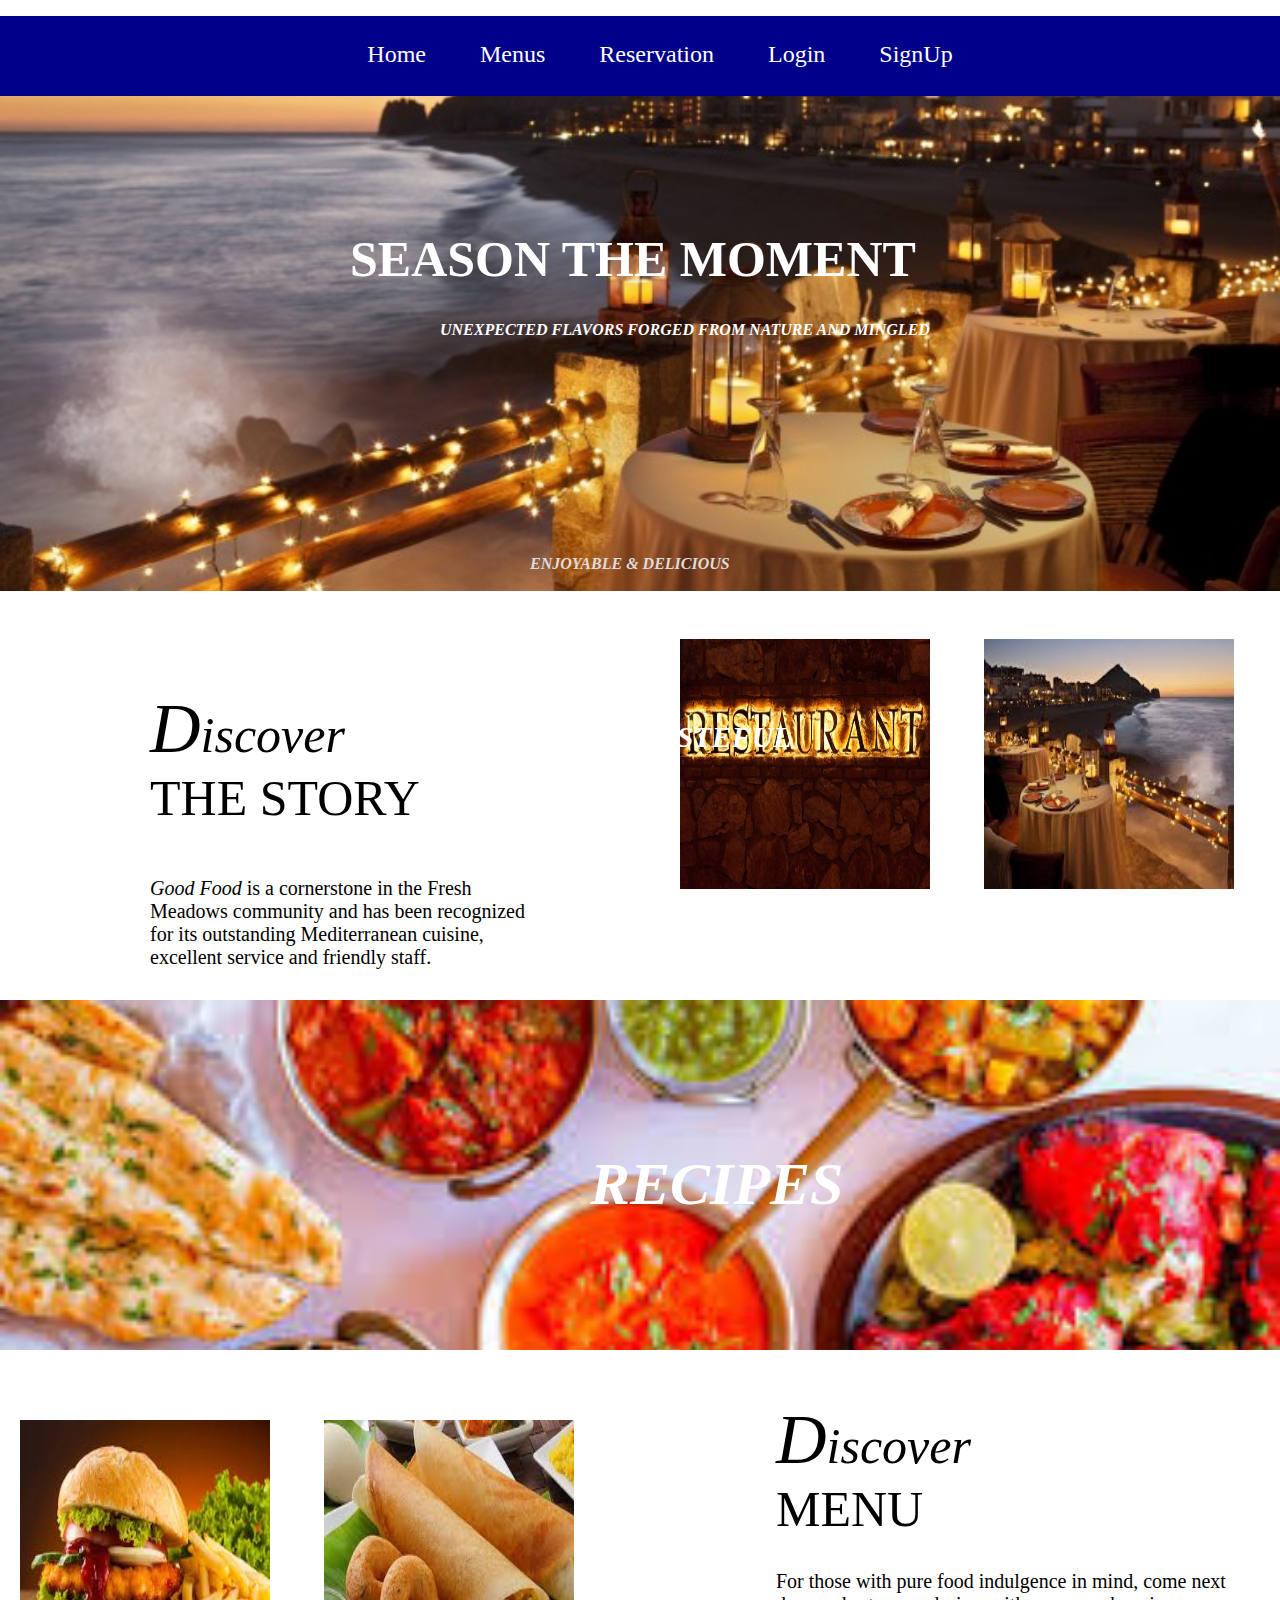
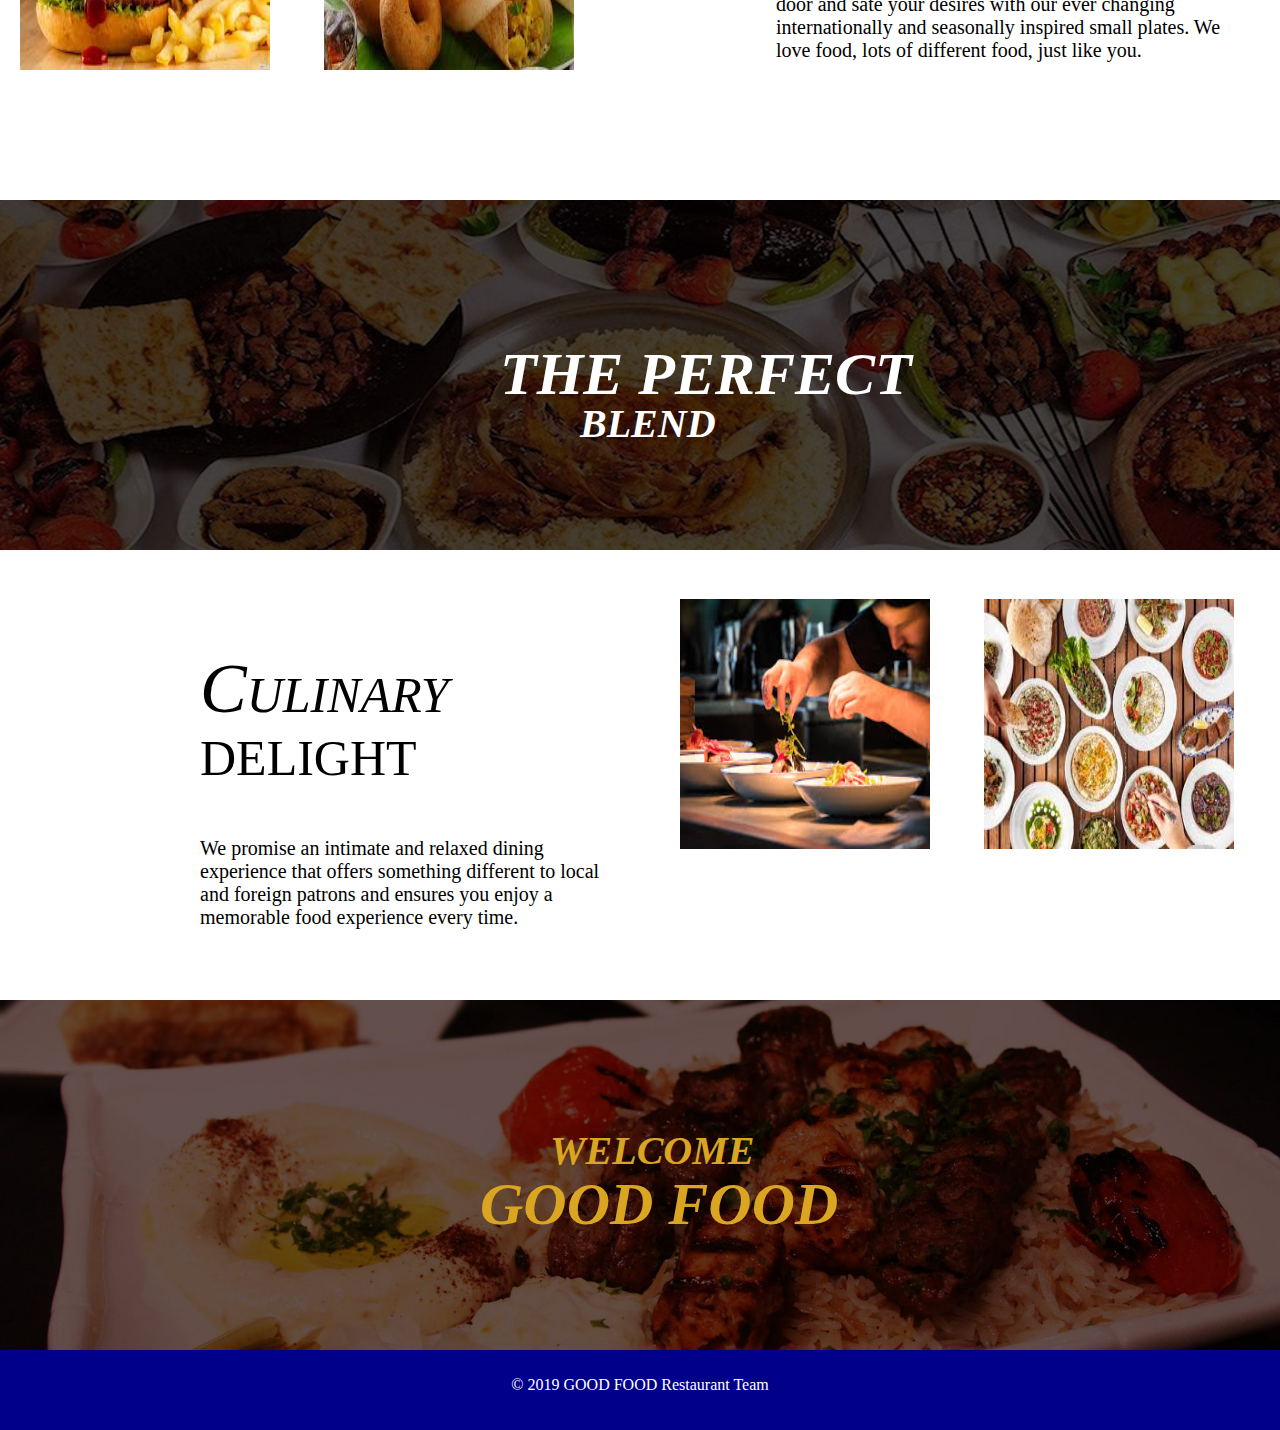
<file: Index.html>
<!DOCTYPE html>
<html lang="">
<head>
     <meta charset="utf-8">
     <meta name="viewport" content="width=device-width, initial-scale=1.0">
     <title>Good Food Restaurant</title>
     <link rel="stylesheet" href="CSS/style.css">
</head>

<body>
    <div style="background-image: url(image/restaurant_image_3.jpg); width:100%;height: 575px; background-repeat: no-repeat; background-size: cover;">
          <div id="nav">
               <ul>
                    <li><a href="index.html">Home</a></li>
                    <li><a href="menu.html">Menus</a></li>
		    <li><a href="reservation.html">Reservation</a></li>
                     
		    

                    <li><a href="login.php">Login</a></li>
                    <li><a href="register.php">SignUp</a></li>
               </ul>
          </div>
          <div id="heading-1">
               <h1><bold>SEASON THE MOMENT</bold></h1>
               <p id="para_1" style="color:white; font-weight: bold;"><i>UNEXPECTED FLAVORS FORGED FROM NATURE AND MINGLED</i></p>
               <p id="para_2" style="color: gainsboro;font-weight: bold;"><i>ENJOYABLE & DELICIOUS</i></p>
          </div>
     
          <div id="discover">
              <div id="section-1">
                    <p id="para_3"><i>Discover</i><br>THE STORY</p>
                    <p id="para_4"><i>Good Food</i> is a cornerstone in the Fresh Meadows community and has been recognized for its outstanding Mediterranean cuisine, excellent service and friendly staff.<br><br></p>
              </div>
              <div id="section-2">
                    <img src="image/restaurant_image_8.jpg" width="250px"; height="250px"; style="padding-right: 50px;" >
                    <img src="image/restaurant_image_7.jpg" width="250px"; height="250px"; > 
              </div>
          </div>
          
          <div style="background-image: url(image/restaurant_image_10.jpg); width: 100%; height: 350px; background-repeat: no-repeat; background-size: cover;" id="menu-image">
<!--               <img src="image/restaurant_image_10.jpg"s width="100%" height="350px;">-->
               
               <div id="heading-2">
               <h1><i>TASTEFUL</i></h1>
                    <p><i>RECIPES</i></p>
               </div>
          </div>
          
          <div id="discover-2">
               <div id="section-3">
                    <img src="image/restaurant_image_11.jpg" width="250px"; height="250px"; style="padding-right: 50px;">
                    <img src="image/restaurant_image_12.jpg" width="250px"; height="250px";>
               </div>
               <div id="section-4">
                    <p id="para_5"><i>Discover</i><br>MENU</p>
                    <p id="para_6">For those with pure food indulgence in mind, come next door and sate your desires with our ever changing internationally and seasonally inspired small plates.  We love food, lots of different food, just like you.<br><br></p>
               </div>
          </div>
          
          <div style="background-image: url(image/restaurant_image_20.jpg); width: 100%; height: 350px; background-repeat: no-repeat; background-size: cover;" id="blend-image">
               <div id="heading-3">
               <h1><i>THE PERFECT</i></h1>
                    <p><i>BLEND</i></p>
               </div>  
                
          <div id="discover-3">
              <div id="section-5">
                    <p id="para_7"><i>CULINARY</i><br>DELIGHT</p>
                    <p id="para_8">We promise an intimate and relaxed dining experience that offers something different to local and foreign patrons and ensures you enjoy a memorable food experience every time.<br><br></p>
              </div>
              <div id="section-6">
                    <img src="image/restaurent_image_9.jpg" width="250px"; height="250px"; style="padding-right: 50px;" >
                    <img src="image/restaurant_image_15.jpg" width="250px"; height="250px"; > 
              </div>
          </div>
          </div>
          
         <div style="background-image: url(image/restaurant_image_19.jpg); width: 100%; height: 350px; background-repeat: no-repeat; background-size: cover;" id="welcome">
              <div id="heading-4">
               <h1 style="color:goldenrod"><i>WELCOME</i></h1>
                    <p style="color: goldenrod"><i>GOOD FOOD</i></p>
               </div>
         </div>
         
         <footer>
              <p>&copy; 2019 GOOD FOOD Restaurant Team</p>
         </footer>
     </div>
</body>
</html>
</file>
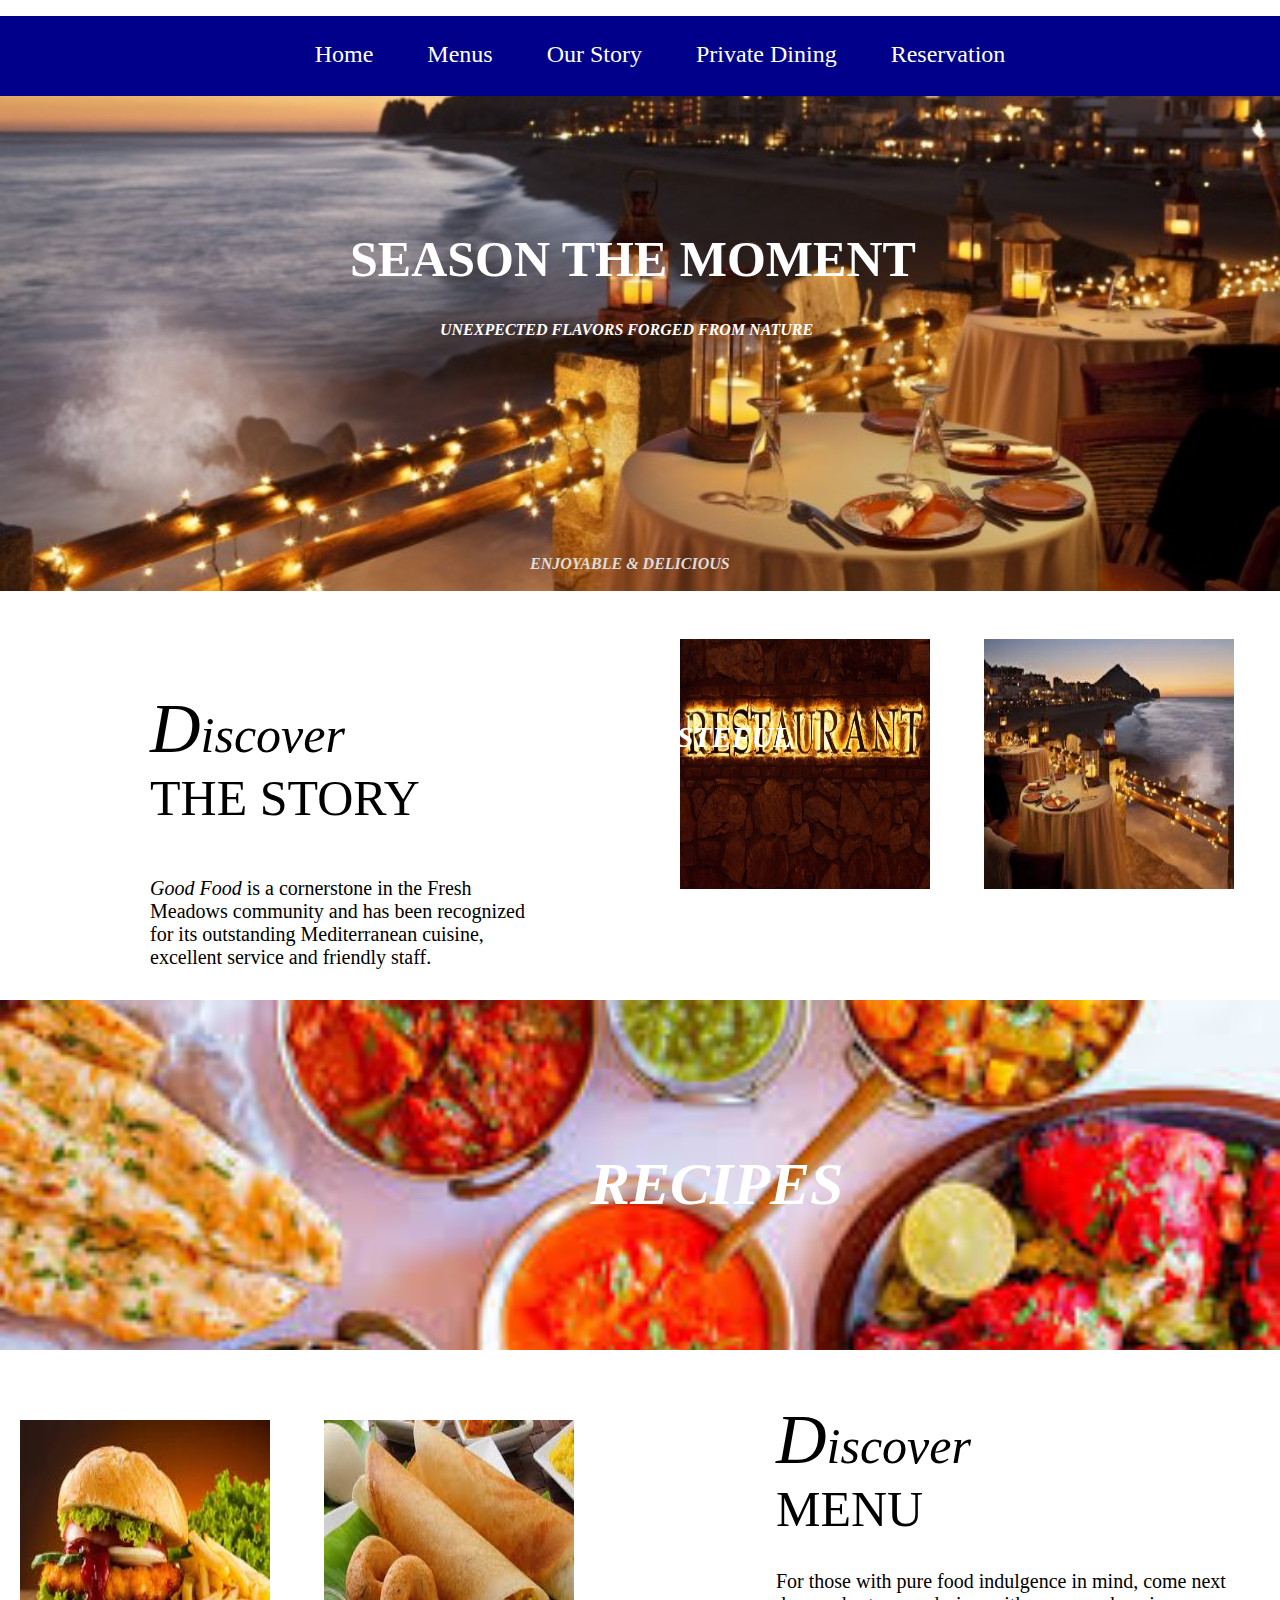
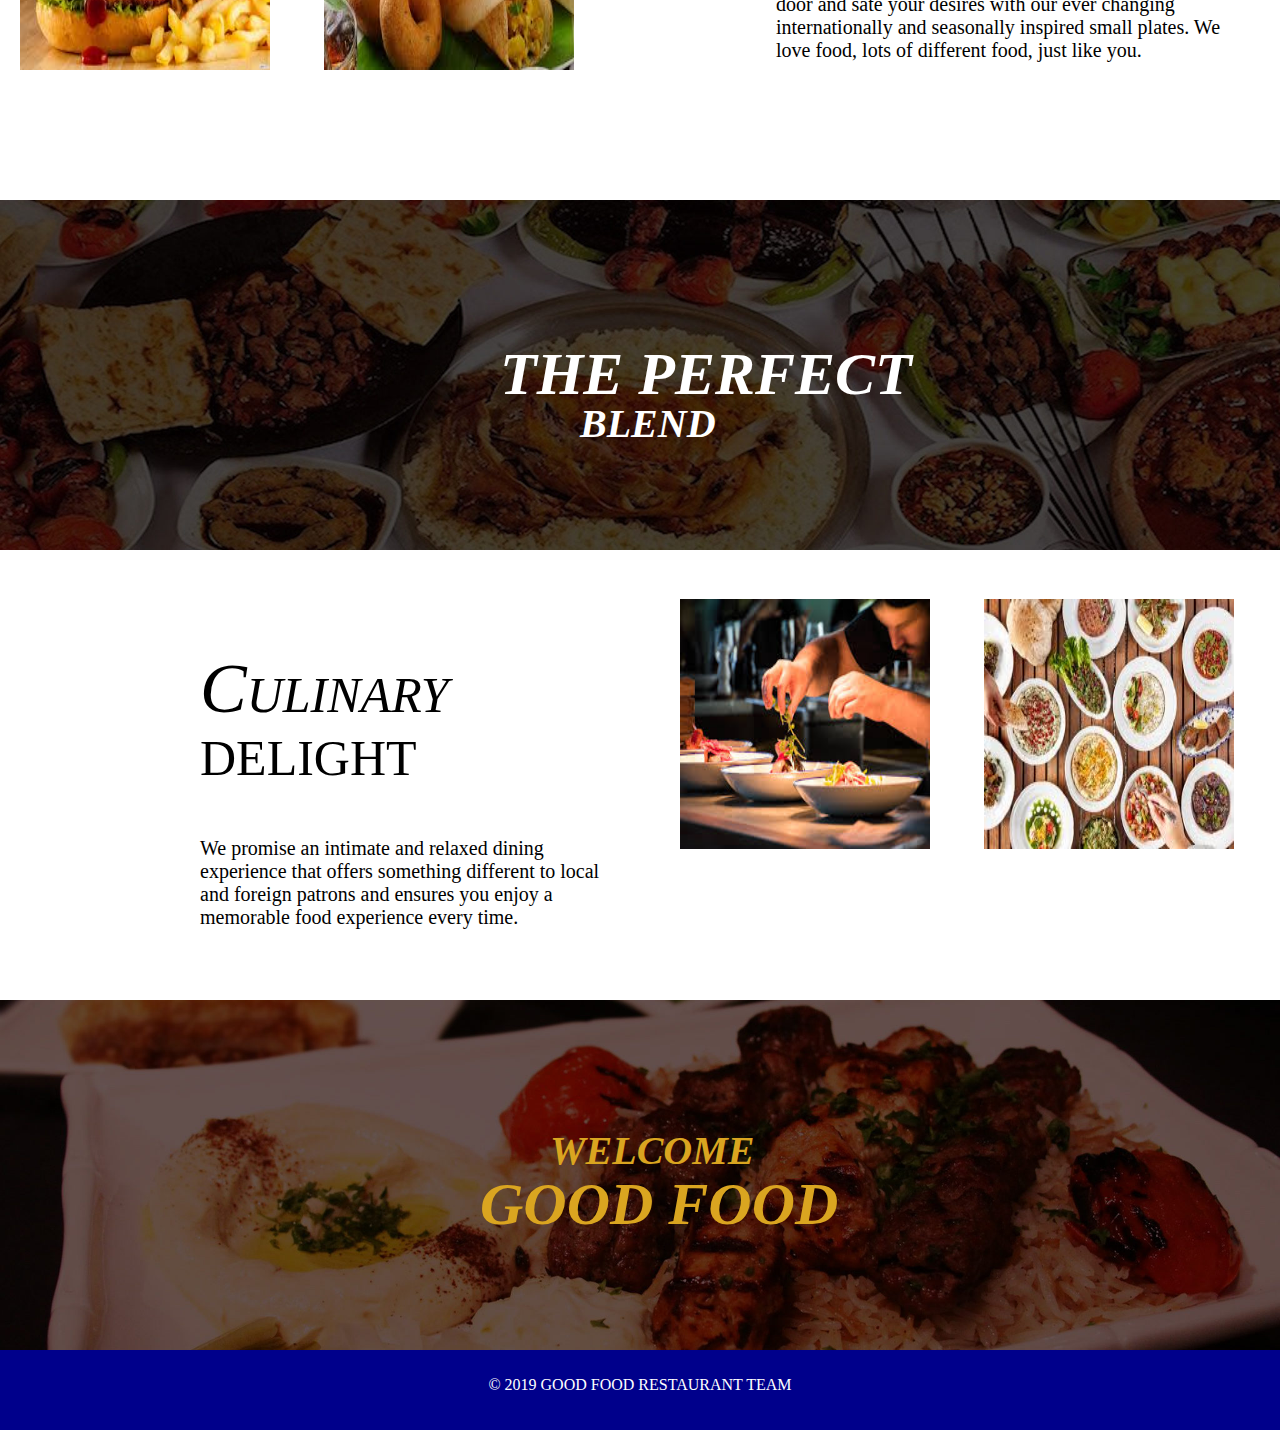
<file: Mini_Project/Index.html>
<!DOCTYPE html>
<html lang="">
<head>
     <meta charset="utf-8">
     <meta name="viewport" content="width=device-width, initial-scale=1.0">
     <title>Good Food Restaurant</title>
     <link rel="stylesheet" href="CSS/style.css">
</head>

<body>
    <div style="background-image: url(image/restaurant_image_3.jpg); width:100%;height: 575px; background-repeat: no-repeat; background-size: cover;">
          <div id="nav">
               <ul>
                    <li><a href="Index.html">Home</a></li>
                    <li><a href="Menu.html">Menus</a></li>
                    <li><a href="">Our Story</a></li>
                    <li><a href="">Private Dining</a></li>
                    <li><a href="reservation.html">Reservation</a></li>
               </ul>
          </div>
          <div id="heading-1">
               <h1><bold>SEASON THE MOMENT</bold></h1>
               <p id="para_1" style="color:white; font-weight: bold;"><i>UNEXPECTED FLAVORS FORGED FROM NATURE</i></p>
               <p id="para_2" style="color: gainsboro;font-weight: bold;"><i>ENJOYABLE & DELICIOUS</i></p>
          </div>
     
          <div id="discover">
              <div id="section-1">
                    <p id="para_3"><i>Discover</i><br>THE STORY</p>
                    <p id="para_4"><i>Good Food</i> is a cornerstone in the Fresh Meadows community and has been recognized for its outstanding Mediterranean cuisine, excellent service and friendly staff.<br><br></p>
              </div>
              <div id="section-2">
                    <img src="image/restaurant_image_8.jpg" width="250px"; height="250px"; style="padding-right: 50px;" >
                    <img src="image/restaurant_image_7.jpg" width="250px"; height="250px"; > 
              </div>
          </div>
          
          <div style="background-image: url(image/restaurant_image_10.jpg); width: 100%; height: 350px; background-repeat: no-repeat; background-size: cover;" id="menu-image">
               
               <div id="heading-2">
               <h1><i>TASTEFUL</i></h1>
                    <p><i>RECIPES</i></p>
               </div>
          </div>
          
          <div id="discover-2">
               <div id="section-3">
                    <img src="image/restaurant_image_11.jpg" width="250px"; height="250px"; style="padding-right: 50px;">
                    <img src="image/restaurant_image_12.jpg" width="250px"; height="250px";>
               </div>
               <div id="section-4">
                    <p id="para_5"><i>Discover</i><br>MENU</p>
                    <p id="para_6">For those with pure food indulgence in mind, come next door and sate your desires with our ever changing internationally and seasonally inspired small plates.  We love food, lots of different food, just like you.<br><br></p>
               </div>
          </div>
          
          <div style="background-image: url(image/restaurant_image_20.jpg); width: 100%; height: 350px; background-repeat: no-repeat; background-size: cover;" id="blend-image">
               <div id="heading-3">
               <h1><i>THE PERFECT</i></h1>
                    <p><i>BLEND</i></p>
               </div>  
                
          <div id="discover-3">
              <div id="section-5">
                    <p id="para_7"><i>CULINARY</i><br>DELIGHT</p>
                    <p id="para_8">We promise an intimate and relaxed dining experience that offers something different to local and foreign patrons and ensures you enjoy a memorable food experience every time.<br><br></p>
              </div>
              <div id="section-6">
                    <img src="image/restaurent_image_9.jpg" width="250px"; height="250px"; style="padding-right: 50px;" >
                    <img src="image/restaurant_image_15.jpg" width="250px"; height="250px"; > 
              </div>
          </div>
          </div>
          
         <div style="background-image: url(image/restaurant_image_19.jpg); width: 100%; height: 350px; background-repeat: no-repeat; background-size: cover;" id="welcome">
              <div id="heading-4">
               <h1 style="color:goldenrod"><i>WELCOME</i></h1>
                    <p style="color: goldenrod"><i>GOOD FOOD</i></p>
               </div>
         </div>
         
         <footer>
              <p>&copy; 2019 GOOD FOOD RESTAURANT TEAM</p>
         </footer>
     </div>
</body>
</html>
</file>
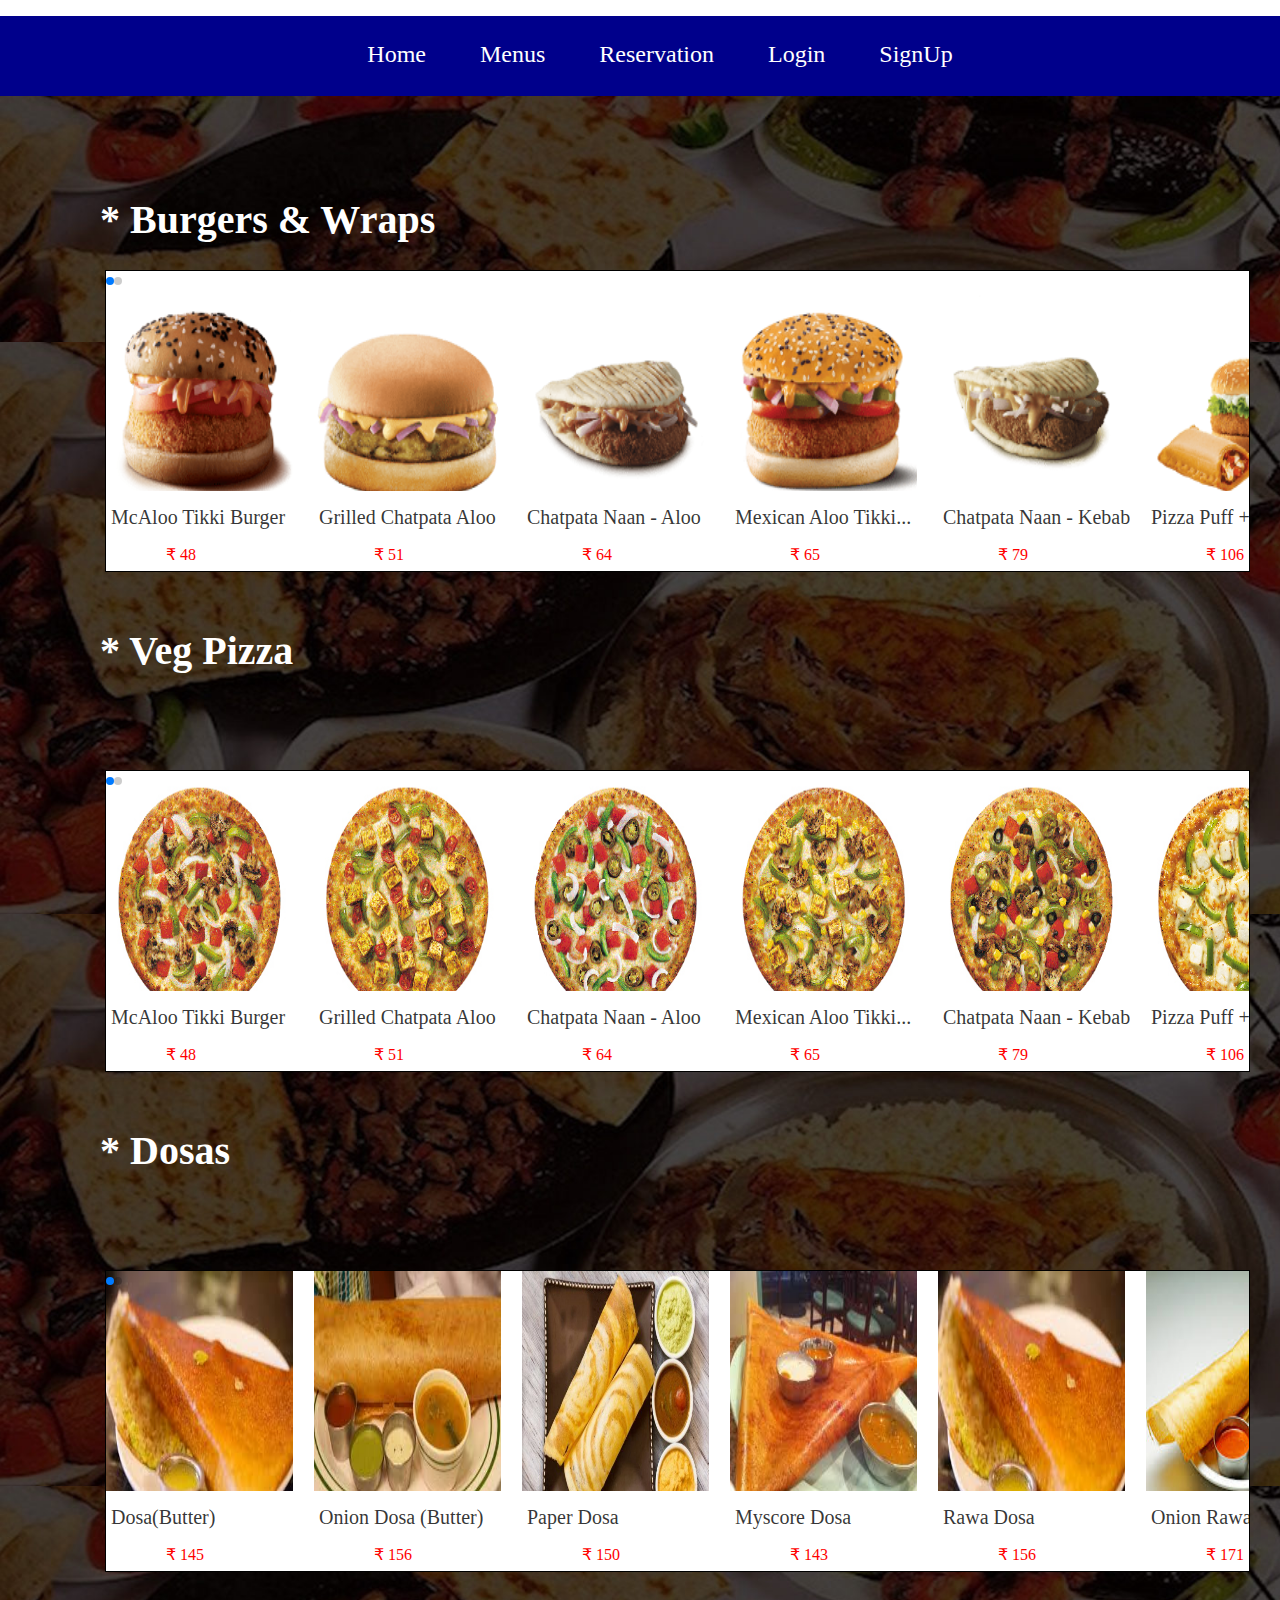
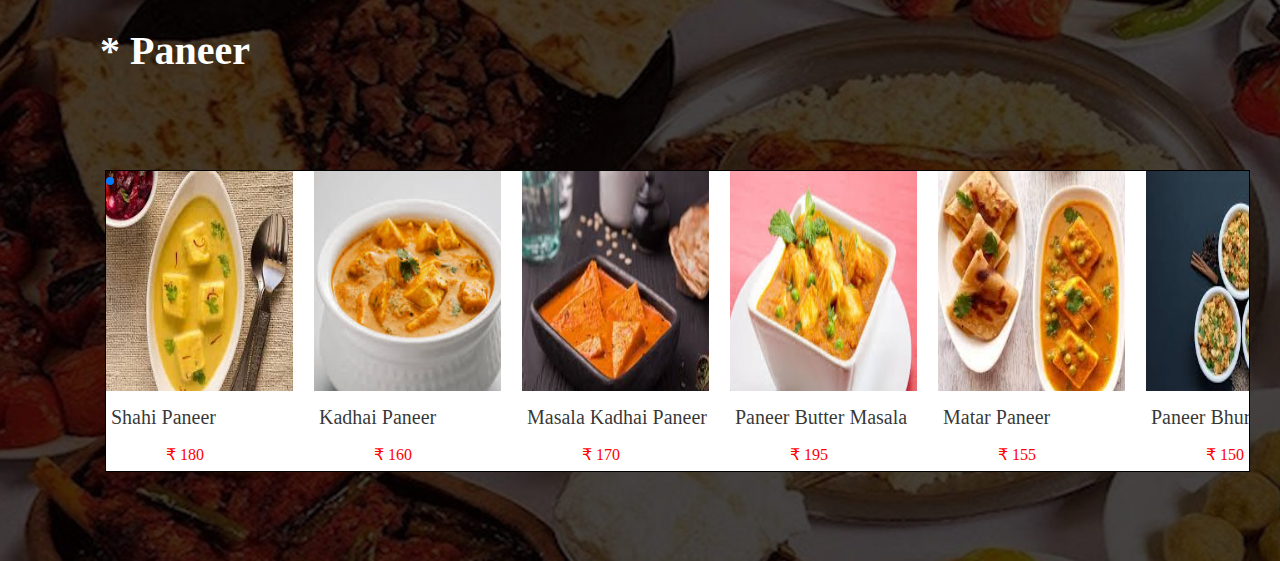
<file: menu.html>
<!DOCTYPE html>
<html lang="">
<head>
     <meta charset="utf-8">
     <meta name="viewport" content="width=device-width, initial-scale=1.0">
     <title>Good Food Restaurant</title>
     <link rel="stylesheet" href="swiper.min.css">
     <link rel="stylesheet" href="CSS/style.css">
     <link href="https://stackpath.bootstrapcdn.com/font-awesome/4.7.0/css/font-awesome.min.css" rel="stylesheet" integrity="sha384-wvfXpqpZZVQGK6TAh5PVlGOfQNHSoD2xbE+QkPxCAFlNEevoEH3Sl0sibVcOQVnN" crossorigin="anonymous">
  
</head>

<body>
          <div id="nav">
               <ul> <li><a href="index.html">Home</a></li>
                    <li><a href="menu.html">Menus</a></li>
		    <li><a href="reservation.html">Reservation</a></li>
                     
		    

                    <li><a href="login.php">Login</a></li>
                    <li><a href="register.php">SignUp</a></li>
               </ul>
          </div>


<div style="background-image: url(image/Menu-bg-1.jpg); width:100%;height: 175px; background-repeat: no-repeat; background-size: cover;padding-top: 500px;">
<h1 id="heading-2">* Burgers & Wraps</h1>

<div class="swiper-img">
    <div class="swiper-container">
         <div class="swiper-wrapper">
              <div class="swiper-slide">
                   <a title="McAloo Tikki Burger with Whole Wheat Bun" href="clothing-1.html" class="a3">
                   <div class="imgBx">
                        <img src="image/Burger-1.png">
                   </div>
                  <div class="details"><p>McAloo Tikki Burger</p></div>
                  <div class="section-17"><p>&#8377; 48</p></div>
                   </a>
              </div>
              
              <div class="swiper-slide">
                   <a title="Grilled Chatpata Aloo" href="" class="a3">
                    <div class="imgBx">
                        <img src="image/Burger-2.png">
                    </div>
                    <div class="details"><p>Grilled Chatpata Aloo</p></div>
                    <div class="section-17"><p>&#8377; 51</p></div>
                   </a>
              </div>
              <div class="swiper-slide">
                        <a title="Chatpata Naan - Aloo" href="" class="a3">
                         <div class="imgBx">
                              <img src="image/Burger-3.png">
                         </div>
                         <div class="details"><p>Chatpata Naan - Aloo</p></div>
                         <div class="section-17"><p>&#8377; 64</p></div>
                         </a>
              </div>
              <div class="swiper-slide">
                   <a title="Mexican McAloo Tikki Burger with Whole Wheat Bun" href="" class="a3">
                    <div class="imgBx">
                        <img src="image/Burger-4.png">
                    </div>
                    <div class="details"><p>Mexican Aloo Tikki...</p></div>
                    <div class="section-17"><p>&#8377; 65</p></div>
                   </a>
              </div>
              <div class="swiper-slide">
                   <a title="Chatpata Naan - Kebab" href="" class="a3">
                    <div class="imgBx">
                        <img src="image/Burger-5.png">
                    </div>
                    <div class="details"><p>Chatpata Naan - Kebab</p></div>
                    <div class="section-17"><p>&#8377; 79</p></div>
                   </a>
              </div>
              <div class="swiper-slide">
                   <a title="Pizza Puff + Veggie" href="" class="a3">
                    <div class="imgBx">
                        <img src="image/Burger-6.png">
                    </div>
                    <div class="details"><p>Pizza Puff + Veggie</p></div>
                    <div class="section-17"><p>&#8377; 106</p></div>
                   </a>
              </div>
              <div class="swiper-pagination"></div>
         </div>
     </div>

     <script src="swiper.min.js"></script>
     <script src="JS/script.js"></script>
     </div>
     
<br><br><br><br>
<h1 id="heading-Veg">* Veg Pizza</h1>
<div style="background-image: url(image/Menu-bg-1.jpg); width:100%;height: 175px;  background-size: cover;padding-top: 500px;">

<div class="swiper-img-2">
    <div class="swiper-container">
         <div class="swiper-wrapper">
              <div class="swiper-slide">
                   <a title="McAloo Tikki Burger with Whole Wheat Bun" href="clothing-1.html" class="a3">
                   <div class="imgBx">
                        <img src="image/Pizza-1.jpg">
                   </div>
                  <div class="details"><p>McAloo Tikki Burger</p></div>
                  <div class="section-17"><p>&#8377; 48</p></div>
                   </a>
              </div>
              
              <div class="swiper-slide">
                   <a title="Grilled Chatpata Aloo" href="" class="a3">
                    <div class="imgBx">
                        <img src="image/Pizza-2.jpg">
                    </div>
                    <div class="details"><p>Grilled Chatpata Aloo</p></div>
                    <div class="section-17"><p>&#8377; 51</p></div>
                   </a>
              </div>
              <div class="swiper-slide">
                        <a title="Chatpata Naan - Aloo" href="" class="a3">
                         <div class="imgBx">
                              <img src="image/Pizza-3.jpg">
                         </div>
                         <div class="details"><p>Chatpata Naan - Aloo</p></div>
                         <div class="section-17"><p>&#8377; 64</p></div>
                         </a>
              </div>
              <div class="swiper-slide">
                   <a title="Mexican McAloo Tikki Burger with Whole Wheat Bun" href="" class="a3">
                    <div class="imgBx">
                        <img src="image/Pizza-4.jpg">
                    </div>
                    <div class="details"><p>Mexican Aloo Tikki...</p></div>
                    <div class="section-17"><p>&#8377; 65</p></div>
                   </a>
              </div>
              <div class="swiper-slide">
                   <a title="Chatpata Naan - Kebab" href="" class="a3">
                    <div class="imgBx">
                        <img src="image/Pizza-5.jpg">
                    </div>
                    <div class="details"><p>Chatpata Naan - Kebab</p></div>
                    <div class="section-17"><p>&#8377; 79</p></div>
                   </a>
              </div>
              <div class="swiper-slide">
                   <a title="Pizza Puff + Veggie" href="" class="a3">
                    <div class="imgBx">
                        <img src="image/Pizza-6.jpg">
                    </div>
                    <div class="details"><p>Pizza Puff + Veggie</p></div>
                    <div class="section-17"><p>&#8377; 106</p></div>
                   </a>
              </div>
              <div class="swiper-pagination"></div>
         </div>
     </div>
</div>
     <script src="swiper.min.js"></script>
     <script src="JS/script.js"></script>
     
     
     
     <br><br><br><br>

<div style="background-image: url(image/Menu-bg-1.jpg); width:100%;height: 175px;  background-size: cover;padding-top: 500px;">
<h1 id="heading-Dosa">* Dosas</h1>

<div class="swiper-img-3">
    <div class="swiper-container">
         <div class="swiper-wrapper">
              <div class="swiper-slide">
                   <a title="Dosa(Butter)" href="clothing-1.html" class="a3">
                   <div class="imgBx">
                        <img src="image/Dosa-1.jpg">
                   </div>
                  <div class="details"><p>Dosa(Butter)</p></div>
                  <div class="section-17"><p>&#8377; 145</p></div>
                   </a>
              </div>
              
              <div class="swiper-slide">
                   <a title="Onion Dosa (Butter)" href="" class="a3">
                    <div class="imgBx">
                        <img src="image/Dosa-2.jpg">
                    </div>
                    <div class="details"><p>Onion Dosa (Butter)</p></div>
                    <div class="section-17"><p>&#8377; 156</p></div>
                   </a>
              </div>
              <div class="swiper-slide">
                        <a title="Paper Dosa" href="" class="a3">
                         <div class="imgBx">
                              <img src="image/Dosa-3.jpg">
                         </div>
                         <div class="details"><p>Paper Dosa</p></div>
                         <div class="section-17"><p>&#8377; 150</p></div>
                         </a>
              </div>
              <div class="swiper-slide">
                   <a title="Myscore Dosa" href="" class="a3">
                    <div class="imgBx">
                        <img src="image/Dosa-4.jpg">
                    </div>
                    <div class="details"><p>Myscore Dosa</p></div>
                    <div class="section-17"><p>&#8377; 143</p></div>
                   </a>
              </div>
              <div class="swiper-slide">
                   <a title="Rawa Dosa" href="" class="a3">
                    <div class="imgBx">
                        <img src="image/Dosa-5.jpg">
                    </div>
                    <div class="details"><p>Rawa Dosa</p></div>
                    <div class="section-17"><p>&#8377; 156</p></div>
                   </a>
              </div>
              <div class="swiper-slide">
                   <a title="Onion Rawa Dosa" href="" class="a3">
                    <div class="imgBx">
                        <img src="image/Dosa-6.jpg">
                    </div>
                    <div class="details"><p>Onion Rawa Dosa</p></div>
                    <div class="section-17"><p>&#8377; 171</p></div>
                   </a>
              </div>
              <div class="swiper-pagination"></div>
         </div>
     </div>
     </div>
     <script src="swiper.min.js"></script>
     <script src="JS/script.js"></script>
     
     
         <br><br><br><br>

<div style="background-image: url(image/Menu-bg-1.jpg); width:100%;height: 175px;  background-size: cover;padding-top: 500px;">
<h1 id="heading-Paneer">* Paneer</h1>

<div class="swiper-img-4">
    <div class="swiper-container">
         <div class="swiper-wrapper">
              <div class="swiper-slide">
                   <a title="Shahi Paneer" href="clothing-1.html" class="a3">
                   <div class="imgBx">
                        <img src="image/Paneer-1.jpg">
                   </div>
                  <div class="details"><p>Shahi Paneer</p></div>
                  <div class="section-17"><p>&#8377; 180</p></div>
                   </a>
              </div>
              
              <div class="swiper-slide">
                   <a title="Kadhai Paneer" href="" class="a3">
                    <div class="imgBx">
                        <img src="image/Paneer-2.jpg">
                    </div>
                    <div class="details"><p>Kadhai Paneer</p></div>
                    <div class="section-17"><p>&#8377; 160</p></div>
                   </a>
              </div>
              <div class="swiper-slide">
                        <a title="Masala Kadhai Paneer" href="" class="a3">
                         <div class="imgBx">
                              <img src="image/Paneer-4.jpg">
                         </div>
                         <div class="details"><p>Masala Kadhai Paneer</p></div>
                         <div class="section-17"><p>&#8377; 170</p></div>
                         </a>
              </div>
              <div class="swiper-slide">
                   <a title="Paneer Butter Masala" href="" class="a3">
                    <div class="imgBx">
                        <img src="image/Paneer-3.jpg">
                    </div>
                    <div class="details"><p>Paneer Butter Masala</p></div>
                    <div class="section-17"><p>&#8377; 195</p></div>
                   </a>
              </div>
              <div class="swiper-slide">
                   <a title="Matar Paneer" href="" class="a3">
                    <div class="imgBx">
                        <img src="image/paneer-5.jpg">
                    </div>
                    <div class="details"><p>Matar Paneer</p></div>
                    <div class="section-17"><p>&#8377; 155</p></div>
                   </a>
              </div>
              <div class="swiper-slide">
                   <a title="Paneer Bhurji" href="" class="a3">
                    <div class="imgBx">
                        <img src="image/paneer-6.jpg">
                    </div>
                    <div class="details"><p>Paneer Bhurji</p></div>
                    <div class="section-17"><p>&#8377; 150</p></div>
                   </a>
              </div>
              <div class="swiper-pagination"></div>
         </div>
     </div>
     </div>
     <script src="swiper.min.js"></script>
     <script src="JS/script.js"></script>
     </div>
     </div>
     </div>
</div>
     </body>
</html>
</file>
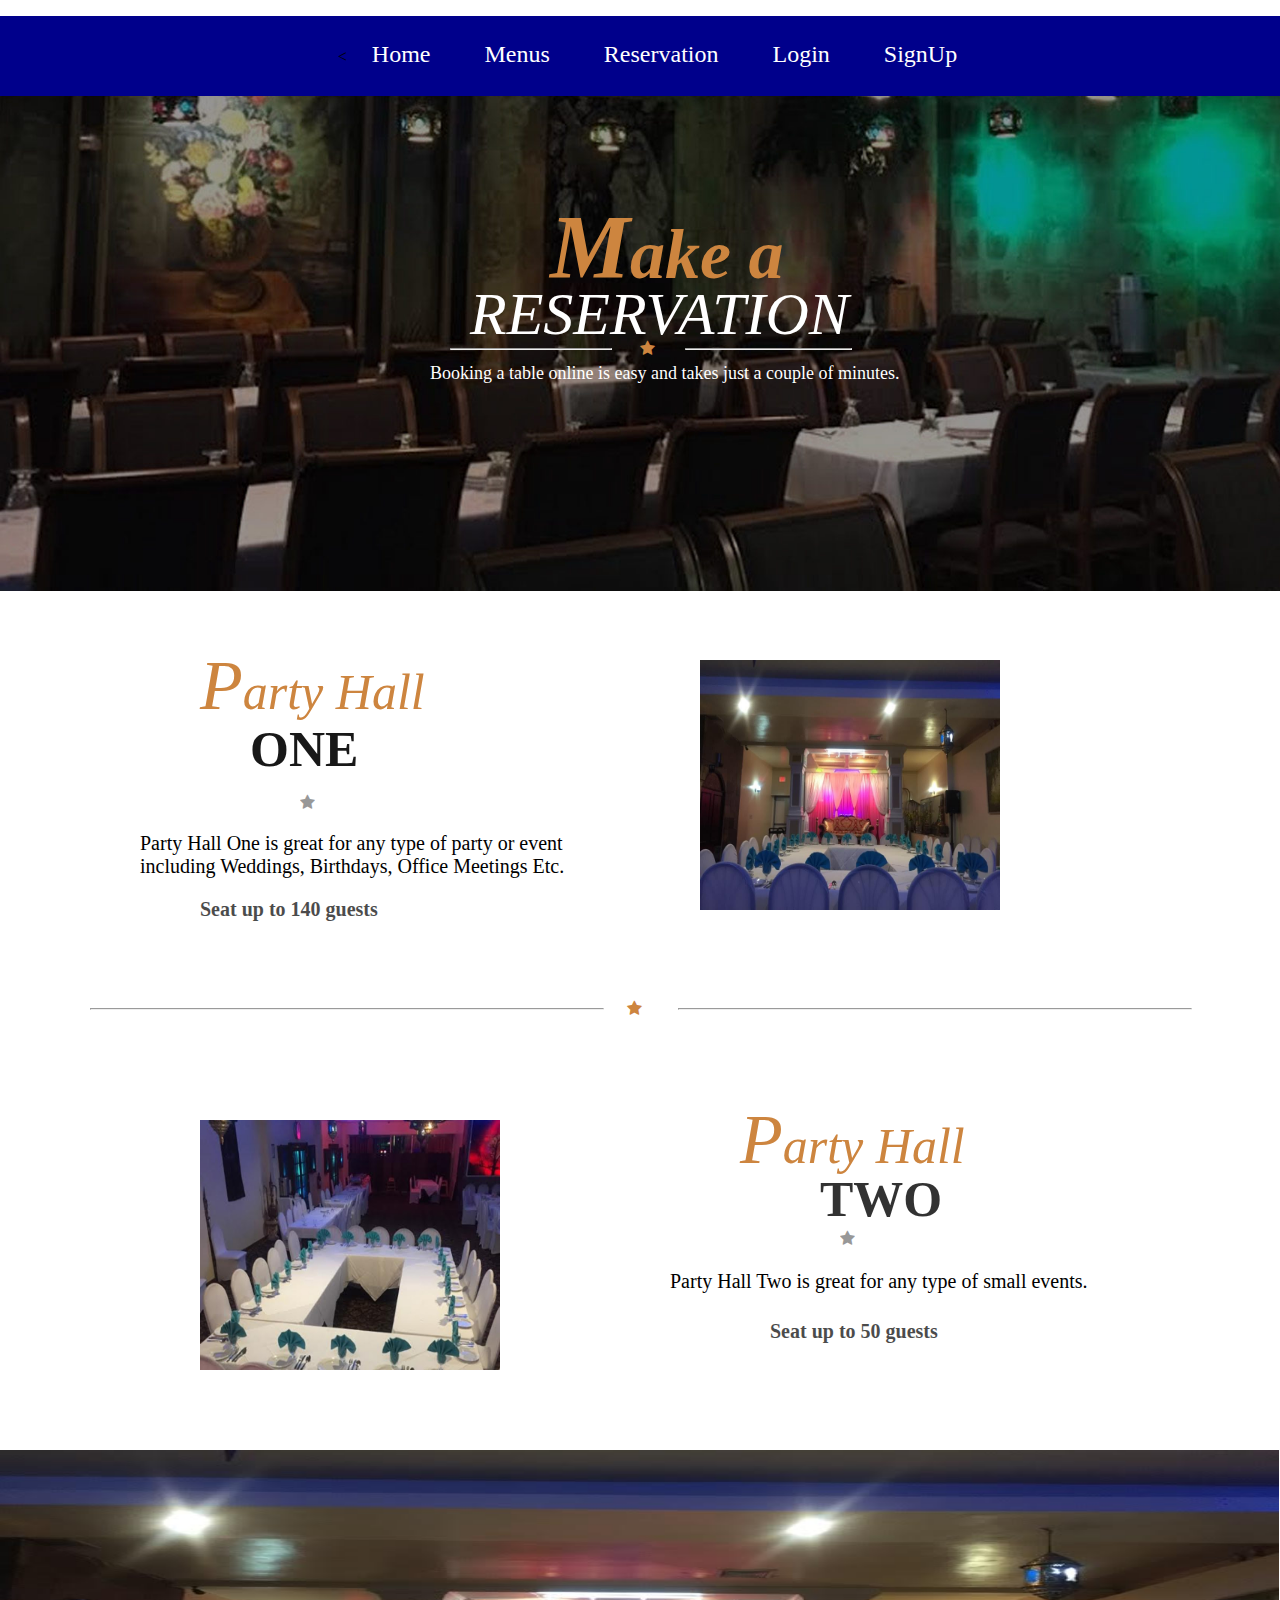
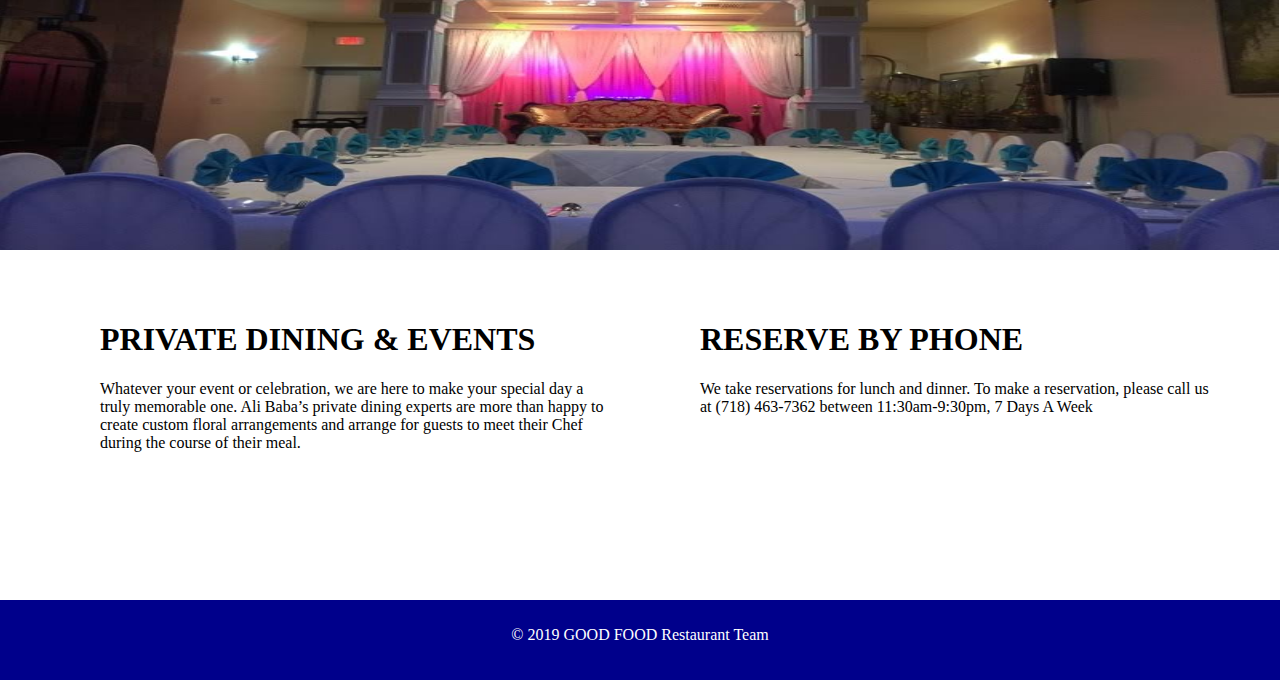
<file: reservation.html>
﻿<!DOCTYPE html>
<html lang="">
<head>
     <meta charset="utf-8">
     <meta name="viewport" content="width=device-width, initial-scale=1.0">
     <title>Good Food Restaurant</title>
     <link rel="stylesheet" href="CSS/style.css">
     <link href="https://stackpath.bootstrapcdn.com/font-awesome/4.7.0/css/font-awesome.min.css" rel="stylesheet" integrity="sha384-wvfXpqpZZVQGK6TAh5PVlGOfQNHSoD2xbE+QkPxCAFlNEevoEH3Sl0sibVcOQVnN" crossorigin="anonymous">
</head>

<body>
    <div style="background-image: url(image/party-hall-2.jpg); width:100%;height: 575px; background-repeat: no-repeat; background-size: cover;">
          <div id="nav">
               <ul>
                  


		<li><<li><a href="index.html">Home</a></li>
                    <li><a href="menu.html">Menus</a></li>
		    <li><a href="reservation.html">Reservation</a></li>
                     
		    

                    <li><a href="login.php">Login</a></li>
                    <li><a href="register.php">SignUp</a></li>

               </ul>
          </div>
          
         <div id="heading-5">
               <h1><bold>Make a</bold></h1>
               <p id="para_1"><i>RESERVATION</i></p>
               <hr id="vertical-line-1"><i class="fa fa-star" id="star-1" aria-hidden="true"></i><hr id="vertical-line-2">
               <p id="para_2">Booking a table online is easy and takes just a couple of minutes.</p>
          </div>
          
         <div id="discover-4">
              <div id="section-7">
                    <p id="para_9"><i>Party Hall</i></p>
                    <p id="para_11">ONE</p>
                    <br>
                    <i class="fa fa-star" id="star-2" aria-hidden="true"></i>
                    <p id="para_10">Party Hall One is great for any type of party or event including Weddings, Birthdays, Office Meetings Etc.<br></p>
                    <p style="font-size: 20px;opacity: .7;font-weight: 800;">Seat up to 140 guests</p>
              </div>
              <div id="section-8">
                    <img src="image/party-hall-4.jpg"; width="300px"; height="250px"; style="padding-right: 50px;">
              </div>
          </div>
          
           <hr id="vertical-line-3">
           <i class="fa fa-star" id="star-3" aria-hidden="true"></i>
           <hr id="vertical-line-4">
           
         <div id="discover-5">
               <div id="section-9">
                    <img src="image/party-hall-3.jpg" width="300px"; height="250px";>
               </div>
               <div id="section-10">
                    <p id="para_11"><i>Party Hall</i></p>
                    <p id="para_12">TWO</p>
                    <i class="fa fa-star" id="star-4" aria-hidden="true"></i>
                    <p id="para_13">Party Hall Two is great for any type of small events.<br></p>
                    <p id="para_14">Seat up to 50 guests</p>
               </div>
          </div>
          
<!--          <div style="background-image: url(image/party-hall-5.jpg); width: 100%; height: 400px; background-repeat: no-repeat; background-size: cover; position: absolute; top: 1450px;"></div>-->
          <img src="image/party-hall-5.jpg" style="width: 100%; height: 400px; background-repeat: no-repeat; background-size: cover; position: absolute; top: 1450px; left: -1px;">
         <div id="section-11">
              <h1>PRIVATE DINING &amp; EVENTS</h1>
              <p>Whatever your event or celebration, we are here to make your special day a truly memorable one. Ali Baba’s private dining experts are more than happy to create custom floral arrangements and arrange for guests to meet their Chef during the course of their meal.</p>
         </div>
         <div id="section-12">
             <h1>RESERVE BY PHONE</h1>
              <p>We take reservations for lunch and dinner. To make a reservation, please call us at (718) 463-7362 between 11:30am-9:30pm, 7 Days A Week</p>
         </div>
         <footer id="footer-2">
              <p>&copy; 2019 GOOD FOOD Restaurant Team</p>
         </footer>
     </div>
</body>
</file>
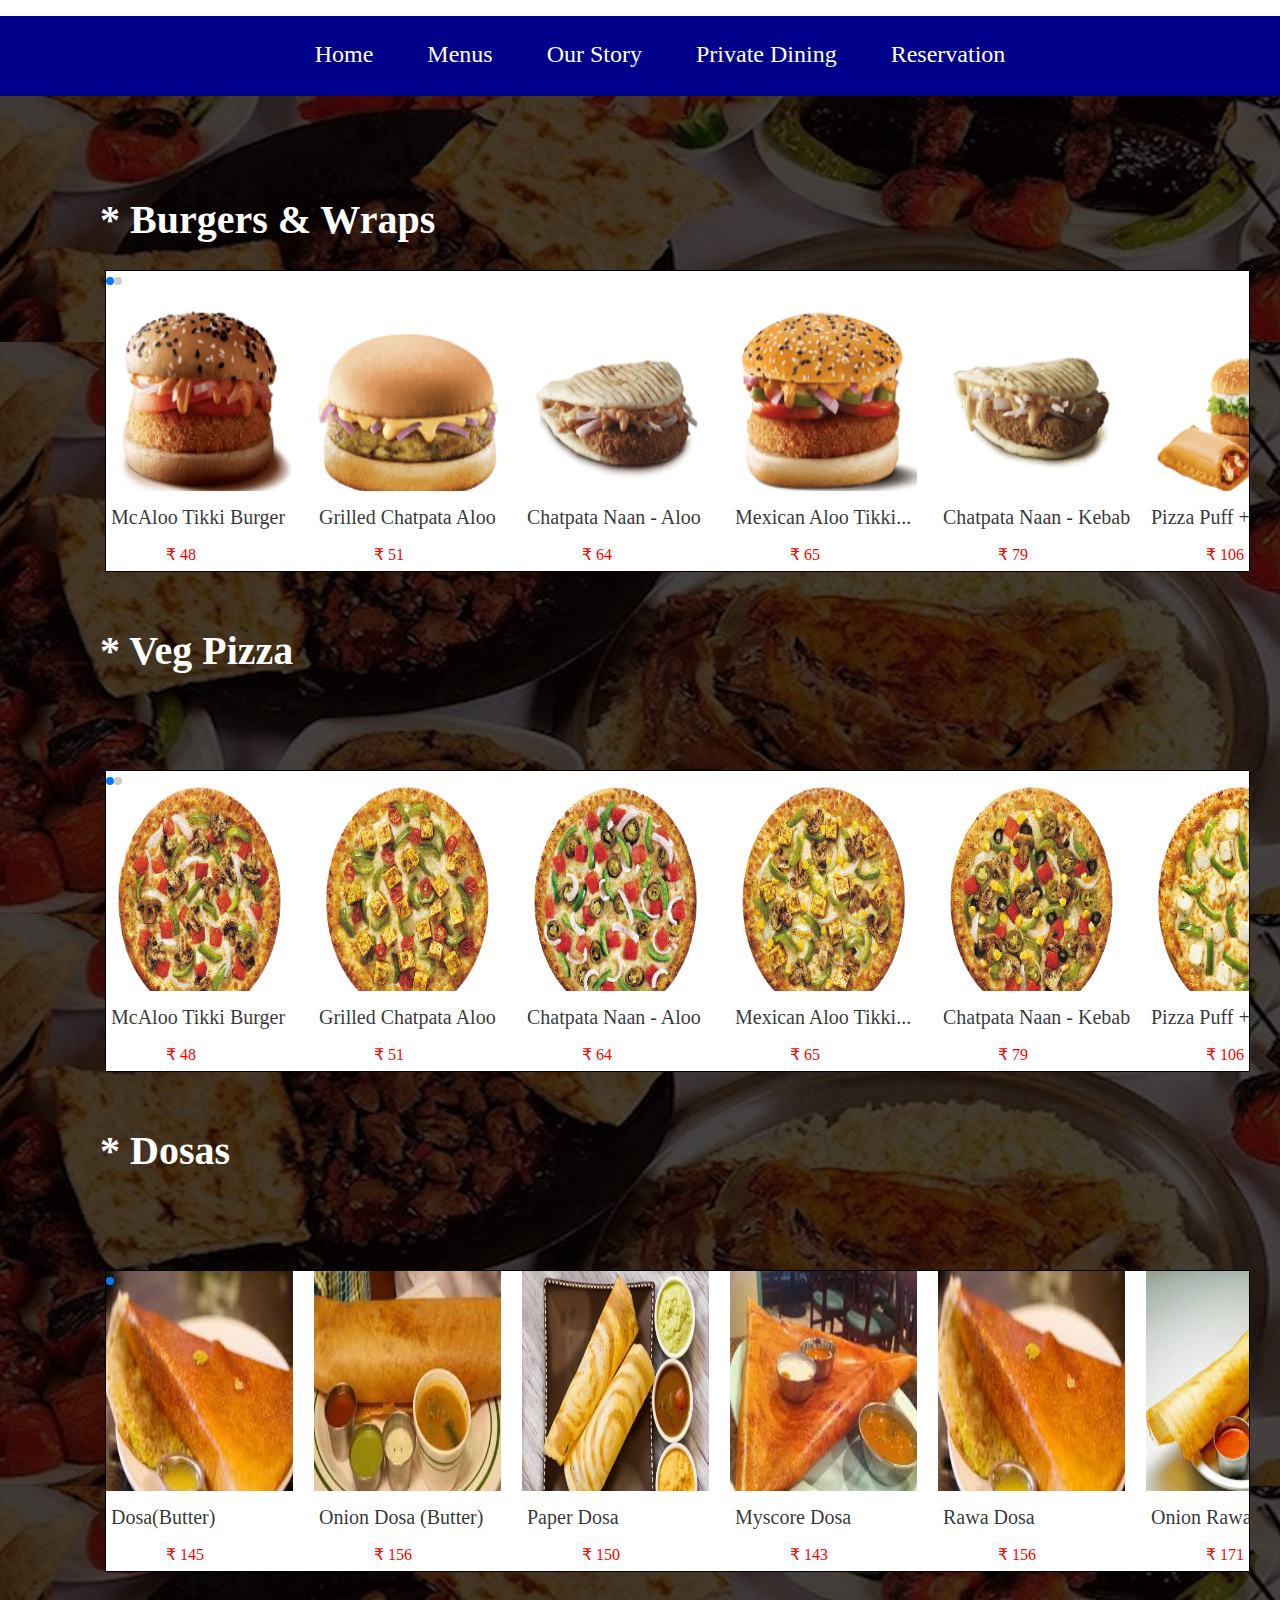
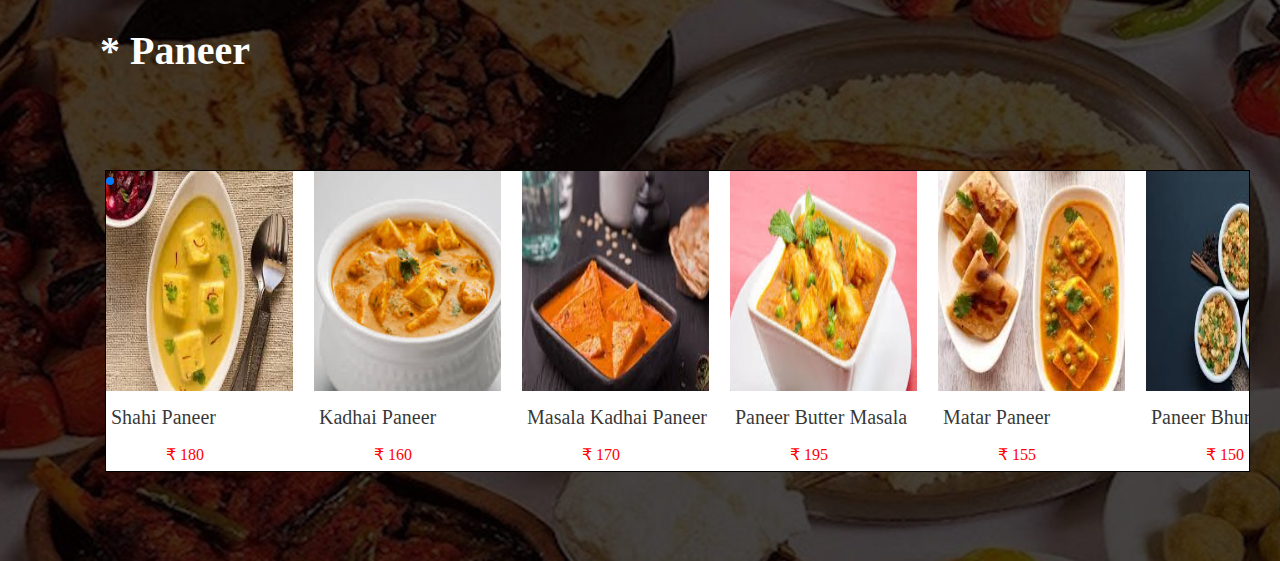
<file: Mini_Project/Menu.html>
<!DOCTYPE html>
<html lang="">
<head>
     <meta charset="utf-8">
     <meta name="viewport" content="width=device-width, initial-scale=1.0">
     <title>Good Food Restaurant</title>
     <link rel="stylesheet" href="swiper.min.css">
     <link rel="stylesheet" href="CSS/style.css">
     <link href="https://stackpath.bootstrapcdn.com/font-awesome/4.7.0/css/font-awesome.min.css" rel="stylesheet" integrity="sha384-wvfXpqpZZVQGK6TAh5PVlGOfQNHSoD2xbE+QkPxCAFlNEevoEH3Sl0sibVcOQVnN" crossorigin="anonymous">
     <script>
          onload = start;
          function start(){
               var i = 1;
               function move(){
                    i = (i % 5) + 1;
                    document.getElementById('id' + i).checked = true;
               }
               setInterval(move, 3000); 
          }
     
     </script>
</head>

<body>
          <div id="nav">
               <ul>
                    <li><a href="Index.html">Home</a></li>
                    <li><a href="Menu.html">Menus</a></li>
                    <li><a href="">Our Story</a></li>
                    <li><a href="">Private Dining</a></li>
                    <li><a href="reservation.html">Reservation</a></li>
               </ul>
          </div>


<div style="background-image: url(image/Menu-bg-1.jpg); width:100%;height: 175px; background-repeat: no-repeat; background-size: cover;padding-top: 500px;">
<h1 id="heading-2">* Burgers & Wraps</h1>

<div class="swiper-img">
    <div class="swiper-container">
         <div class="swiper-wrapper">
              <div class="swiper-slide">
                   <a title="McAloo Tikki Burger with Whole Wheat Bun" href="clothing-1.html" class="a3">
                   <div class="imgBx">
                        <img src="image/Burger-1.png">
                   </div>
                  <div class="details"><p>McAloo Tikki Burger</p></div>
                  <div class="section-17"><p>&#8377; 48</p></div>
                   </a>
              </div>
              
              <div class="swiper-slide">
                   <a title="Grilled Chatpata Aloo" href="" class="a3">
                    <div class="imgBx">
                        <img src="image/Burger-2.png">
                    </div>
                    <div class="details"><p>Grilled Chatpata Aloo</p></div>
                    <div class="section-17"><p>&#8377; 51</p></div>
                   </a>
              </div>
              <div class="swiper-slide">
                        <a title="Chatpata Naan - Aloo" href="" class="a3">
                         <div class="imgBx">
                              <img src="image/Burger-3.png">
                         </div>
                         <div class="details"><p>Chatpata Naan - Aloo</p></div>
                         <div class="section-17"><p>&#8377; 64</p></div>
                         </a>
              </div>
              <div class="swiper-slide">
                   <a title="Mexican McAloo Tikki Burger with Whole Wheat Bun" href="" class="a3">
                    <div class="imgBx">
                        <img src="image/Burger-4.png">
                    </div>
                    <div class="details"><p>Mexican Aloo Tikki...</p></div>
                    <div class="section-17"><p>&#8377; 65</p></div>
                   </a>
              </div>
              <div class="swiper-slide">
                   <a title="Chatpata Naan - Kebab" href="" class="a3">
                    <div class="imgBx">
                        <img src="image/Burger-5.png">
                    </div>
                    <div class="details"><p>Chatpata Naan - Kebab</p></div>
                    <div class="section-17"><p>&#8377; 79</p></div>
                   </a>
              </div>
              <div class="swiper-slide">
                   <a title="Pizza Puff + Veggie" href="" class="a3">
                    <div class="imgBx">
                        <img src="image/Burger-6.png">
                    </div>
                    <div class="details"><p>Pizza Puff + Veggie</p></div>
                    <div class="section-17"><p>&#8377; 106</p></div>
                   </a>
              </div>
              <div class="swiper-pagination"></div>
         </div>
     </div>

     <script src="swiper.min.js"></script>
     <script src="JS/script.js"></script>
     </div>
     
<br><br><br><br>
<h1 id="heading-Veg">* Veg Pizza</h1>
<div style="background-image: url(image/Menu-bg-1.jpg); width:100%;height: 175px;  background-size: cover;padding-top: 500px;">

<div class="swiper-img-2">
    <div class="swiper-container">
         <div class="swiper-wrapper">
              <div class="swiper-slide">
                   <a title="McAloo Tikki Burger with Whole Wheat Bun" href="clothing-1.html" class="a3">
                   <div class="imgBx">
                        <img src="image/Pizza-1.jpg">
                   </div>
                  <div class="details"><p>McAloo Tikki Burger</p></div>
                  <div class="section-17"><p>&#8377; 48</p></div>
                   </a>
              </div>
              
              <div class="swiper-slide">
                   <a title="Grilled Chatpata Aloo" href="" class="a3">
                    <div class="imgBx">
                        <img src="image/Pizza-2.jpg">
                    </div>
                    <div class="details"><p>Grilled Chatpata Aloo</p></div>
                    <div class="section-17"><p>&#8377; 51</p></div>
                   </a>
              </div>
              <div class="swiper-slide">
                        <a title="Chatpata Naan - Aloo" href="" class="a3">
                         <div class="imgBx">
                              <img src="image/Pizza-3.jpg">
                         </div>
                         <div class="details"><p>Chatpata Naan - Aloo</p></div>
                         <div class="section-17"><p>&#8377; 64</p></div>
                         </a>
              </div>
              <div class="swiper-slide">
                   <a title="Mexican McAloo Tikki Burger with Whole Wheat Bun" href="" class="a3">
                    <div class="imgBx">
                        <img src="image/Pizza-4.jpg">
                    </div>
                    <div class="details"><p>Mexican Aloo Tikki...</p></div>
                    <div class="section-17"><p>&#8377; 65</p></div>
                   </a>
              </div>
              <div class="swiper-slide">
                   <a title="Chatpata Naan - Kebab" href="" class="a3">
                    <div class="imgBx">
                        <img src="image/Pizza-5.jpg">
                    </div>
                    <div class="details"><p>Chatpata Naan - Kebab</p></div>
                    <div class="section-17"><p>&#8377; 79</p></div>
                   </a>
              </div>
              <div class="swiper-slide">
                   <a title="Pizza Puff + Veggie" href="" class="a3">
                    <div class="imgBx">
                        <img src="image/Pizza-6.jpg">
                    </div>
                    <div class="details"><p>Pizza Puff + Veggie</p></div>
                    <div class="section-17"><p>&#8377; 106</p></div>
                   </a>
              </div>
              <div class="swiper-pagination"></div>
         </div>
     </div>
</div>
     <script src="swiper.min.js"></script>
     <script src="JS/script.js"></script>
     
     
     
     <br><br><br><br>

<div style="background-image: url(image/Menu-bg-1.jpg); width:100%;height: 175px;  background-size: cover;padding-top: 500px;">
<h1 id="heading-Dosa">* Dosas</h1>

<div class="swiper-img-3">
    <div class="swiper-container">
         <div class="swiper-wrapper">
              <div class="swiper-slide">
                   <a title="Dosa(Butter)" href="clothing-1.html" class="a3">
                   <div class="imgBx">
                        <img src="image/Dosa-1.jpg">
                   </div>
                  <div class="details"><p>Dosa(Butter)</p></div>
                  <div class="section-17"><p>&#8377; 145</p></div>
                   </a>
              </div>
              
              <div class="swiper-slide">
                   <a title="Onion Dosa (Butter)" href="" class="a3">
                    <div class="imgBx">
                        <img src="image/Dosa-2.jpg">
                    </div>
                    <div class="details"><p>Onion Dosa (Butter)</p></div>
                    <div class="section-17"><p>&#8377; 156</p></div>
                   </a>
              </div>
              <div class="swiper-slide">
                        <a title="Paper Dosa" href="" class="a3">
                         <div class="imgBx">
                              <img src="image/Dosa-3.jpg">
                         </div>
                         <div class="details"><p>Paper Dosa</p></div>
                         <div class="section-17"><p>&#8377; 150</p></div>
                         </a>
              </div>
              <div class="swiper-slide">
                   <a title="Myscore Dosa" href="" class="a3">
                    <div class="imgBx">
                        <img src="image/Dosa-4.jpg">
                    </div>
                    <div class="details"><p>Myscore Dosa</p></div>
                    <div class="section-17"><p>&#8377; 143</p></div>
                   </a>
              </div>
              <div class="swiper-slide">
                   <a title="Rawa Dosa" href="" class="a3">
                    <div class="imgBx">
                        <img src="image/Dosa-5.jpg">
                    </div>
                    <div class="details"><p>Rawa Dosa</p></div>
                    <div class="section-17"><p>&#8377; 156</p></div>
                   </a>
              </div>
              <div class="swiper-slide">
                   <a title="Onion Rawa Dosa" href="" class="a3">
                    <div class="imgBx">
                        <img src="image/Dosa-6.jpg">
                    </div>
                    <div class="details"><p>Onion Rawa Dosa</p></div>
                    <div class="section-17"><p>&#8377; 171</p></div>
                   </a>
              </div>
              <div class="swiper-pagination"></div>
         </div>
     </div>
     </div>
     <script src="swiper.min.js"></script>
     <script src="JS/script.js"></script>
     
     
         <br><br><br><br>

<div style="background-image: url(image/Menu-bg-1.jpg); width:100%;height: 175px;  background-size: cover;padding-top: 500px;">
<h1 id="heading-Paneer">* Paneer</h1>

<div class="swiper-img-4">
    <div class="swiper-container">
         <div class="swiper-wrapper">
              <div class="swiper-slide">
                   <a title="Shahi Paneer" href="clothing-1.html" class="a3">
                   <div class="imgBx">
                        <img src="image/Paneer-1.jpg">
                   </div>
                  <div class="details"><p>Shahi Paneer</p></div>
                  <div class="section-17"><p>&#8377; 180</p></div>
                   </a>
              </div>
              
              <div class="swiper-slide">
                   <a title="Kadhai Paneer" href="" class="a3">
                    <div class="imgBx">
                        <img src="image/Paneer-2.jpg">
                    </div>
                    <div class="details"><p>Kadhai Paneer</p></div>
                    <div class="section-17"><p>&#8377; 160</p></div>
                   </a>
              </div>
              <div class="swiper-slide">
                        <a title="Masala Kadhai Paneer" href="" class="a3">
                         <div class="imgBx">
                              <img src="image/Paneer-4.jpg">
                         </div>
                         <div class="details"><p>Masala Kadhai Paneer</p></div>
                         <div class="section-17"><p>&#8377; 170</p></div>
                         </a>
              </div>
              <div class="swiper-slide">
                   <a title="Paneer Butter Masala" href="" class="a3">
                    <div class="imgBx">
                        <img src="image/Paneer-3.jpg">
                    </div>
                    <div class="details"><p>Paneer Butter Masala</p></div>
                    <div class="section-17"><p>&#8377; 195</p></div>
                   </a>
              </div>
              <div class="swiper-slide">
                   <a title="Matar Paneer" href="" class="a3">
                    <div class="imgBx">
                        <img src="image/paneer-5.jpg">
                    </div>
                    <div class="details"><p>Matar Paneer</p></div>
                    <div class="section-17"><p>&#8377; 155</p></div>
                   </a>
              </div>
              <div class="swiper-slide">
                   <a title="Paneer Bhurji" href="" class="a3">
                    <div class="imgBx">
                        <img src="image/paneer-6.jpg">
                    </div>
                    <div class="details"><p>Paneer Bhurji</p></div>
                    <div class="section-17"><p>&#8377; 150</p></div>
                   </a>
              </div>
              <div class="swiper-pagination"></div>
         </div>
     </div>
     </div>
     <script src="swiper.min.js"></script>
     <script src="JS/script.js"></script>
     </div>
     </div>
     </div>
</div>
     </body>
</html>
</file>
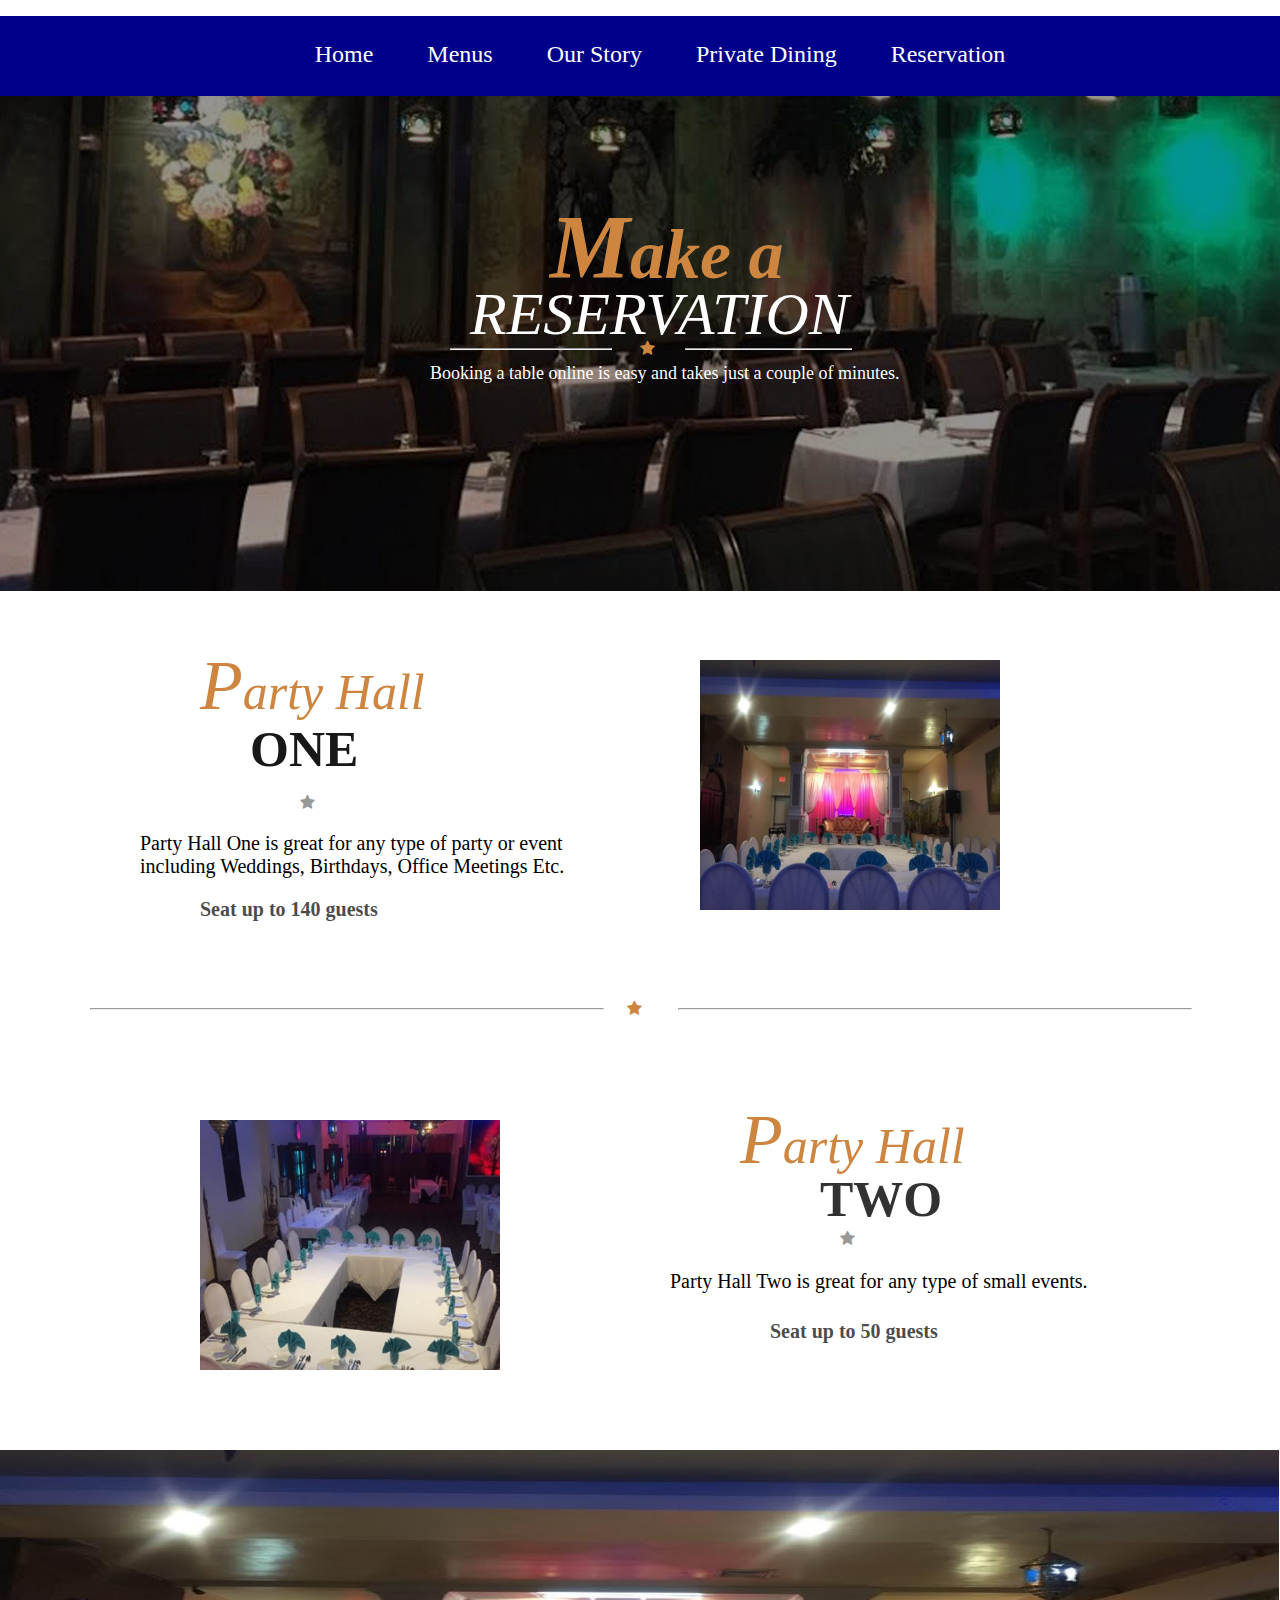
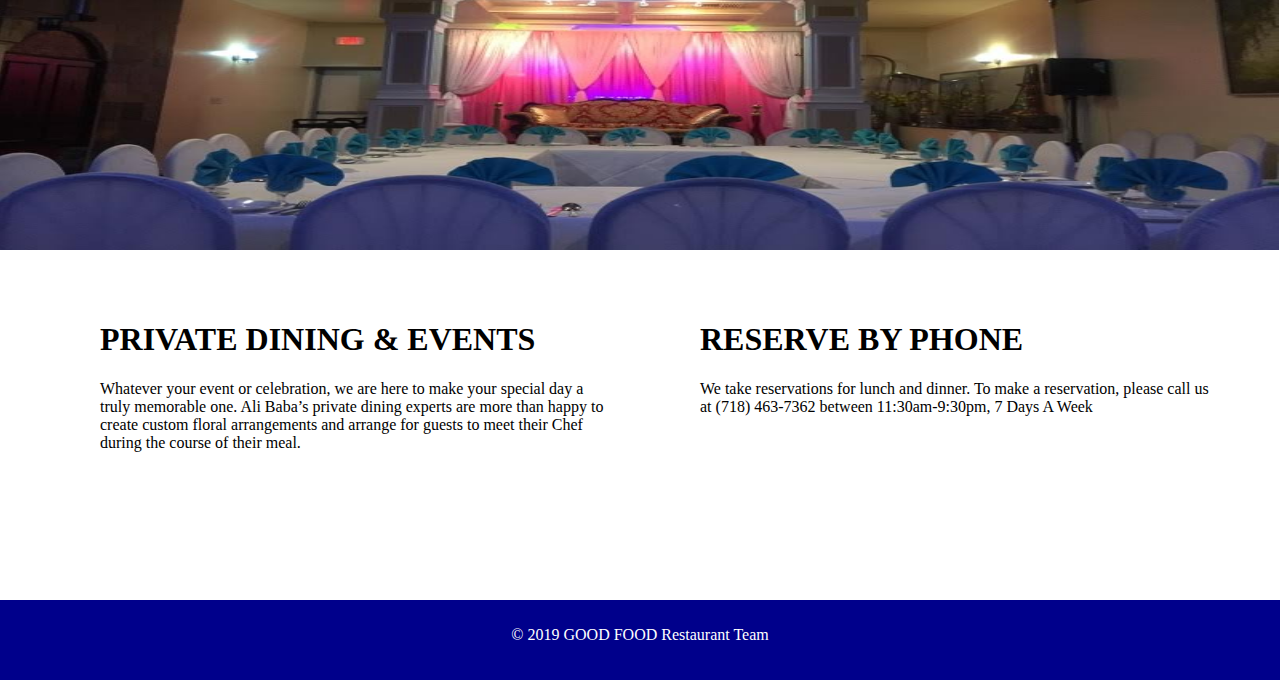
<file: Mini_Project/reservation.html>
<!DOCTYPE html>
<html lang="">
<head>
     <meta charset="utf-8">
     <meta name="viewport" content="width=device-width, initial-scale=1.0">
     <title>Good Food Restaurant</title>
     <link rel="stylesheet" href="CSS/style.css">
     <link href="https://stackpath.bootstrapcdn.com/font-awesome/4.7.0/css/font-awesome.min.css" rel="stylesheet" integrity="sha384-wvfXpqpZZVQGK6TAh5PVlGOfQNHSoD2xbE+QkPxCAFlNEevoEH3Sl0sibVcOQVnN" crossorigin="anonymous">
</head>

<body>
    <div style="background-image: url(image/party-hall-2.jpg); width:100%;height: 575px; background-repeat: no-repeat; background-size: cover;">
         
          <div id="nav">
               <ul>
                    <li><a href="Index.html">Home</a></li>
                    <li><a href="Menu.html">Menus</a></li>
                    <li><a href="">Our Story</a></li>
                    <li><a href="">Private Dining</a></li>
                    <li><a href="reservation.html">Reservation</a></li>
               </ul>
          </div>
          
         <div id="heading-5">
               <h1><bold>Make a</bold></h1>
               <p id="para_1"><i>RESERVATION</i></p>
               <hr id="vertical-line-1"><i class="fa fa-star" id="star-1" aria-hidden="true"></i><hr id="vertical-line-2">
               <p id="para_2">Booking a table online is easy and takes just a couple of minutes.</p>
          </div>
          
         <div id="discover-4">
              <div id="section-7">
                    <p id="para_9"><i>Party Hall</i></p>
                    <p id="para_11">ONE</p>
                    <br>
                    <i class="fa fa-star" id="star-2" aria-hidden="true"></i>
                    <p id="para_10">Party Hall One is great for any type of party or event including Weddings, Birthdays, Office Meetings Etc.<br></p>
                    <p style="font-size: 20px;opacity: .7;font-weight: 800;">Seat up to 140 guests</p>
              </div>
              <div id="section-8">
                    <img src="image/party-hall-4.jpg"; width="300px"; height="250px"; style="padding-right: 50px;">
              </div>
          </div>
          
           <hr id="vertical-line-3">
           <i class="fa fa-star" id="star-3" aria-hidden="true"></i>
           <hr id="vertical-line-4">
           
         <div id="discover-5">
               <div id="section-9">
                    <img src="image/party-hall-3.jpg" width="300px"; height="250px";>
               </div>
               <div id="section-10">
                    <p id="para_11"><i>Party Hall</i></p>
                    <p id="para_12">TWO</p>
                    <i class="fa fa-star" id="star-4" aria-hidden="true"></i>
                    <p id="para_13">Party Hall Two is great for any type of small events.<br></p>
                    <p id="para_14">Seat up to 50 guests</p>
               </div>
          </div>
          
          <img src="image/party-hall-5.jpg" style="width: 100%; height: 400px; background-repeat: no-repeat; background-size: cover; position: absolute; top: 1450px; left: -1px;">
         <div id="section-11">
              <h1>PRIVATE DINING &amp; EVENTS</h1>
              <p>Whatever your event or celebration, we are here to make your special day a truly memorable one. Ali Baba’s private dining experts are more than happy to create custom floral arrangements and arrange for guests to meet their Chef during the course of their meal.</p>
         </div>
         <div id="section-12">
             <h1>RESERVE BY PHONE</h1>
              <p>We take reservations for lunch and dinner. To make a reservation, please call us at (718) 463-7362 between 11:30am-9:30pm, 7 Days A Week</p>
         </div>
         <footer id="footer-2">
              <p>&copy; 2019 GOOD FOOD Restaurant Team</p>
         </footer>
     </div>
</body>
</file>
<file: CSS/style.css>
body{
     padding: 0;
     margin: 0;
}
#nav{
     list-style: none;
     width: 100%;
     height: 80px;
     text-align-last:center;
     background-color:darkblue;
}
ul li{
     display:inline-flex; 
}
ul li a{
     text-decoration: none;
     padding: 10px;
     margin: 15px;
     font-size: 24px;
     color: white;
}
ul li a:hover{
     background-color:peru;
     color: white;
     font-weight:900;
}
#heading-1 h1{
     font-size: 50px;
     padding-left: 350px;
     padding-top: 100px;
     color: white;
}
#heading-1 #para_1{
     color: white;
     padding-left: 440px;
}
#heading-1 #para_2{
     color: white;
     padding-left: 530px;
     padding-top: 200px;
}
/*
#footer-1{
     width: 100%;
     height: 40px;
     background-color: darkblue;
}
*/

#discover{
     padding-top: 50px;
     padding-left: 150px;
}
#discover #para_3{
     font-size: 50px;  
}
#discover #para_3::first-letter{
     font-size: 70px;
     font-style: italic;
}
#discover #section-1 #para_4{
     font-size: 20px;
}
#section-1{
     width: 400px;
     float: left;
}
#section-2{
     width: 600px;
     float: right;
}
#discover-2{
     padding-top: 50px;
     padding-left: 20px;
}
#discover-2 #section-3{
     width: 60%;
     float: left;
     position: absolute;
     top: 1420px;
}
#discover-2 #section-4{
     width: 40%;
     float: right;
}
#discover-2 #section-4 #para_5{
     font-size: 50px;
     position: absolute;
     top: 1350px;
}
#discover-2 #para_5::first-letter{
     font-size: 70px;
     font-style: italic;
}
#discover-2 #section-4 #para_6{
     font-size: 20px;
     position: absolute;
     top: 1550px;
     padding-right: 50px;
}
#menu-image{
     position: absolute;
     top: 1000px;
}
#heading-2 h1{
     font-size: 30px;
     padding-left: 540px;
     padding-top: 100px;
     color: white;
}
#heading-2 p{
     font-size: 60px;
     color: white;
     padding-left: 490px;
     position: absolute;
     top: 90px;
     font-weight: 700;
}
#blend-image{
     position: absolute;
     top: 1800px;
}
#heading-3 h1{
     font-size: 60px;
     padding-left: 500px;
     padding-top: 100px;
     color: white;
}
#heading-3 p{
     font-size: 40px;
     color: white;
     padding-left: 580px;
     position: absolute;
     top: 160px;
     font-weight: 700;
}
#discover-3{
     padding-top: 150px;
     padding-left: 200px;
}
#section-5{
     width: 400px;
     float: left;
}
#section-6{
     width: 600px;
     float: right;
}
#discover-3 #para_7{
     font-size: 50px;
}
#discover-3 #para_7::first-letter{
     font-size: 70px;
     font-style: italic;
}
#discover-3 #section-5 #para_8{
     font-size: 20px;    
}
#welcome{
     position: absolute;
     top: 2600px;
}
#heading-4 h1{
     font-size: 40px;
     padding-left: 550px;
     padding-top: 100px;
     color: white;
}
#heading-4 p{
     font-size: 60px;
     color: white;
     padding-left: 480px;
     position: absolute;
     top: 110px;
     font-weight: 700;
}
footer{
     width: 100%;
     height: 70px;
     position: absolute;
     top: 2950px;
     background-color: darkblue;
     color: white;
     padding-top: 10px;
     text-align: center;    
}


/****************RESERVATION****************/


#heading-5 h1{
     margin-left: 550px;
     margin-top: 100px;
     color: peru;
     font-size: 70px;
     font-style: italic;
}
#heading-5 h1::first-letter{
     font-size: 90px;
}
#heading-5 #para_1{
     margin-left: 470px;
     color: white;
     font-size: 60px;
     position: absolute;
     top: 220px;
}
#vertical-line-1{
     width: 160px;
     margin-left: 450px;
     position: absolute;
     top: 340px;
}
#star-1{
     position: absolute;
     top: 340px;
     margin-left: 640px;
     color: peru;
}
#vertical-line-2{
     width: 165px;
     margin-left: 685px;
     position: absolute;
     top: 340px;
}
#heading-5 #para_2{
     margin-left: 430px;
     color: white;
     font-size: 18px;
     position: absolute;
     top: 345px;
}
#discover-4{
     padding-top: 250px;
     padding-left: 200px;
}
#discover-4 #section-7 #para_9{
     font-size: 50px;  
     color: peru;
}
#discover-4 #section-7 #para_11{
     font-size: 50px;
     margin-left: 50px;
     position: absolute;
     top: 670px;
     font-weight: 900;
     opacity: .9;
}
#discover-4 #para_9::first-letter{
     font-size: 70px;
     font-style: italic;
}
#discover-4 #section-7 #para_10{
     font-size: 20px;
     margin-left: -60px;
}
#section-7{
     width: 400px;
     float: left;
}
#section-8{
     width: 600px;
     float: right;
     position: absolute;
     top: 660px;
     left: 700px;
}
#star-2{
     margin-left: 100px;
     color: black;
     opacity: .4;
}
#vertical-line-3{
     position: absolute;
     top: 1000px;
     left: 90px;
     width: 40%;
}
#star-3{
     position: absolute;
     top: 1000px;
     left: 49%;
     color: peru;
     
}
#vertical-line-4{
     position: absolute;
     top: 1000px;
     left: 53%;
     width: 40%;
}
#discover-5{
/*     padding-top: 50px;*/
     padding-left: 200px;
}
#discover-5 #section-9{
     width: 50%;
     float: left;
     position: absolute;
     top: 1120px;
}
#discover-5 #section-10{
     width: 50%;
     float: right;
}
#discover-5 #section-10 #para_11{
     font-size: 50px;
     color: peru;
     position: absolute;
     top: 1050px;
}
#discover-5 #para_11::first-letter{
     font-size: 70px;
     font-style: italic;
}
#discover-5 #section-10 #para_12{
     font-size: 50px;
     position: absolute;
     top: 1120px;
     left: 820px;
     font-weight: 900;
     opacity: .8;
}
#discover-5 #section-10 #para_13{
     font-size: 20px;
     position: absolute;
     top: 1250px;
     margin-left: -70px;
     padding-right: 50px;
     
}
#section-10 #star-4{
     position: absolute;
     top: 1230px;
     margin-left: 100px;
     color: black;
     opacity: .4; 
}
#para_14{
     position: absolute;
     top: 1300px;
     font-size: 20px;
     opacity: .7;
     font-weight: 800;
     margin-left: 30px;
}
#section-11{
     width: 40%;
     float: left;
     position: absolute;
     top: 1900px;
     left: 100px;
     font-weight: 100;
}
#section-12{
     width: 40%;
     float: right;
     position: absolute;
     top: 1900px;
     left: 700px;
     font-weight: 100;
}
#footer-2{
     position: absolute;
     top: 2200px;
}


/****************MENU*****************/

#heading-2{
     margin-top: -400px;
     margin-left: 100px;
     color: white;
     font-size: 40px;
}
.swiper-img{
     position: absolute;
     top: 200px;
}
.swiper-container{
     width: 90%;
     margin-top: 70px;
     margin-bottom: 50px;
     margin-right: 20px;
     border: 1px solid black;
     background: white;
}
.swiper-slide{
     background-position: center;
     background-size: cover;
     width: 208px;
     height: 300px;
     background: white;
}
.swiper-slide .a3{
     text-decoration: none;
     color: rgb(0,0,0,.8); 
}
.swiper-slide .imgBx{
     width: 100%;
     height: 220px;
     overflow: hidden;
}
.swiper-slide .imgBx img{
     width: 90%;
     height: 260px;
}
.swiper-slide .details{
     padding-top: 15px;
     padding-left: 5px;
}
.swiper-slide .details p{
     margin: 0;
     padding: 0;
     font-size: 20px;
     line-height: 23px;
}

.section-17{
     padding-left: 60px;
     color: red;
}

.swiper-img-2{
     position: absolute;
     top: 700px;
}
#heading-Veg{
     margin-left: 100px;
     position: absolute;
     top: 600px;
     color: white;
     font-size: 40px;
}
#heading-Dosa{
     margin-left: 100px;
     position: absolute;
     top: 1100px;
     color: white;
     font-size: 40px;
}
.swiper-img-3{
     position: absolute;
     top: 1200px;
}
#heading-Paneer{
     margin-left: 100px;
     position: absolute;
     top: 1600px;
     color: white;
     font-size: 40px;
}
.swiper-img-4{
     position: absolute;
     top: 1700px;
}
</file>
<file: Mini_Project/CSS/style.css>
body{
     padding: 0;
     margin: 0;
}
#nav{
     list-style: none;
     width: 100%;
     height: 80px;
     text-align-last:center;
     background-color:darkblue;
}
ul li{
     display:inline-flex; 
}
ul li a{
     text-decoration: none;
     padding: 10px;
     margin: 15px;
     font-size: 24px;
     color: white;
}
ul li a:hover{
     background-color:peru;
     color: white;
     font-weight:900;
}
#heading-1 h1{
     font-size: 50px;
     padding-left: 350px;
     padding-top: 100px;
     color: white;
}
#heading-1 #para_1{
     color: white;
     padding-left: 440px;
}
#heading-1 #para_2{
     color: white;
     padding-left: 530px;
     padding-top: 200px;
}
/*
#footer-1{
     width: 100%;
     height: 40px;
     background-color: darkblue;
}
*/

#discover{
     padding-top: 50px;
     padding-left: 150px;
}
#discover #para_3{
     font-size: 50px;  
}
#discover #para_3::first-letter{
     font-size: 70px;
     font-style: italic;
}
#discover #section-1 #para_4{
     font-size: 20px;
}
#section-1{
     width: 400px;
     float: left;
}
#section-2{
     width: 600px;
     float: right;
}
#discover-2{
     padding-top: 50px;
     padding-left: 20px;
}
#discover-2 #section-3{
     width: 60%;
     float: left;
     position: absolute;
     top: 1420px;
}
#discover-2 #section-4{
     width: 40%;
     float: right;
}
#discover-2 #section-4 #para_5{
     font-size: 50px;
     position: absolute;
     top: 1350px;
}
#discover-2 #para_5::first-letter{
     font-size: 70px;
     font-style: italic;
}
#discover-2 #section-4 #para_6{
     font-size: 20px;
     position: absolute;
     top: 1550px;
     padding-right: 50px;
}
#menu-image{
     position: absolute;
     top: 1000px;
}
#heading-2 h1{
     font-size: 30px;
     padding-left: 540px;
     padding-top: 100px;
     color: white;
}
#heading-2 p{
     font-size: 60px;
     color: white;
     padding-left: 490px;
     position: absolute;
     top: 90px;
     font-weight: 700;
}
#blend-image{
     position: absolute;
     top: 1800px;
}
#heading-3 h1{
     font-size: 60px;
     padding-left: 500px;
     padding-top: 100px;
     color: white;
}
#heading-3 p{
     font-size: 40px;
     color: white;
     padding-left: 580px;
     position: absolute;
     top: 160px;
     font-weight: 700;
}
#discover-3{
     padding-top: 150px;
     padding-left: 200px;
}
#section-5{
     width: 400px;
     float: left;
}
#section-6{
     width: 600px;
     float: right;
}
#discover-3 #para_7{
     font-size: 50px;
}
#discover-3 #para_7::first-letter{
     font-size: 70px;
     font-style: italic;
}
#discover-3 #section-5 #para_8{
     font-size: 20px;    
}
#welcome{
     position: absolute;
     top: 2600px;
}
#heading-4 h1{
     font-size: 40px;
     padding-left: 550px;
     padding-top: 100px;
     color: white;
}
#heading-4 p{
     font-size: 60px;
     color: white;
     padding-left: 480px;
     position: absolute;
     top: 110px;
     font-weight: 700;
}
footer{
     width: 100%;
     height: 70px;
     position: absolute;
     top: 2950px;
     background-color: darkblue;
     color: white;
     padding-top: 10px;
     text-align: center;    
}


/****************RESERVATION****************/


#heading-5 h1{
     margin-left: 550px;
     margin-top: 100px;
     color: peru;
     font-size: 70px;
     font-style: italic;
}
#heading-5 h1::first-letter{
     font-size: 90px;
}
#heading-5 #para_1{
     margin-left: 470px;
     color: white;
     font-size: 60px;
     position: absolute;
     top: 220px;
}
#vertical-line-1{
     width: 160px;
     margin-left: 450px;
     position: absolute;
     top: 340px;
}
#star-1{
     position: absolute;
     top: 340px;
     margin-left: 640px;
     color: peru;
}
#vertical-line-2{
     width: 165px;
     margin-left: 685px;
     position: absolute;
     top: 340px;
}
#heading-5 #para_2{
     margin-left: 430px;
     color: white;
     font-size: 18px;
     position: absolute;
     top: 345px;
}
#discover-4{
     padding-top: 250px;
     padding-left: 200px;
}
#discover-4 #section-7 #para_9{
     font-size: 50px;  
     color: peru;
}
#discover-4 #section-7 #para_11{
     font-size: 50px;
     margin-left: 50px;
     position: absolute;
     top: 670px;
     font-weight: 900;
     opacity: .9;
}
#discover-4 #para_9::first-letter{
     font-size: 70px;
     font-style: italic;
}
#discover-4 #section-7 #para_10{
     font-size: 20px;
     margin-left: -60px;
}
#section-7{
     width: 400px;
     float: left;
}
#section-8{
     width: 600px;
     float: right;
     position: absolute;
     top: 660px;
     left: 700px;
}
#star-2{
     margin-left: 100px;
     color: black;
     opacity: .4;
}
#vertical-line-3{
     position: absolute;
     top: 1000px;
     left: 90px;
     width: 40%;
}
#star-3{
     position: absolute;
     top: 1000px;
     left: 49%;
     color: peru;
     
}
#vertical-line-4{
     position: absolute;
     top: 1000px;
     left: 53%;
     width: 40%;
}
#discover-5{
/*     padding-top: 50px;*/
     padding-left: 200px;
}
#discover-5 #section-9{
     width: 50%;
     float: left;
     position: absolute;
     top: 1120px;
}
#discover-5 #section-10{
     width: 50%;
     float: right;
}
#discover-5 #section-10 #para_11{
     font-size: 50px;
     color: peru;
     position: absolute;
     top: 1050px;
}
#discover-5 #para_11::first-letter{
     font-size: 70px;
     font-style: italic;
}
#discover-5 #section-10 #para_12{
     font-size: 50px;
     position: absolute;
     top: 1120px;
     left: 820px;
     font-weight: 900;
     opacity: .8;
}
#discover-5 #section-10 #para_13{
     font-size: 20px;
     position: absolute;
     top: 1250px;
     margin-left: -70px;
     padding-right: 50px;
     
}
#section-10 #star-4{
     position: absolute;
     top: 1230px;
     margin-left: 100px;
     color: black;
     opacity: .4; 
}
#para_14{
     position: absolute;
     top: 1300px;
     font-size: 20px;
     opacity: .7;
     font-weight: 800;
     margin-left: 30px;
}
#section-11{
     width: 40%;
     float: left;
     position: absolute;
     top: 1900px;
     left: 100px;
     font-weight: 100;
}
#section-12{
     width: 40%;
     float: right;
     position: absolute;
     top: 1900px;
     left: 700px;
     font-weight: 100;
}
#footer-2{
     position: absolute;
     top: 2200px;
}


/****************MENU*****************/

#heading-2{
     margin-top: -400px;
     margin-left: 100px;
     color: white;
     font-size: 40px;
}
.swiper-img{
     position: absolute;
     top: 200px;
}
.swiper-container{
     width: 90%;
     margin-top: 70px;
     margin-bottom: 50px;
     margin-right: 20px;
     border: 1px solid black;
     background: white;
}
.swiper-slide{
     background-position: center;
     background-size: cover;
     width: 208px;
     height: 300px;
     background: white;
}
.swiper-slide .a3{
     text-decoration: none;
     color: rgb(0,0,0,.8); 
}
.swiper-slide .imgBx{
     width: 100%;
     height: 220px;
     overflow: hidden;
}
.swiper-slide .imgBx img{
     width: 90%;
     height: 260px;
}
.swiper-slide .details{
     padding-top: 15px;
     padding-left: 5px;
}
.swiper-slide .details p{
     margin: 0;
     padding: 0;
     font-size: 20px;
     line-height: 23px;
}

.section-17{
     padding-left: 60px;
     color: red;
}

.swiper-img-2{
     position: absolute;
     top: 700px;
}
#heading-Veg{
     margin-left: 100px;
     position: absolute;
     top: 600px;
     color: white;
     font-size: 40px;
}
#heading-Dosa{
     margin-left: 100px;
     position: absolute;
     top: 1100px;
     color: white;
     font-size: 40px;
}
.swiper-img-3{
     position: absolute;
     top: 1200px;
}
#heading-Paneer{
     margin-left: 100px;
     position: absolute;
     top: 1600px;
     color: white;
     font-size: 40px;
}
.swiper-img-4{
     position: absolute;
     top: 1700px;
}
</file>
